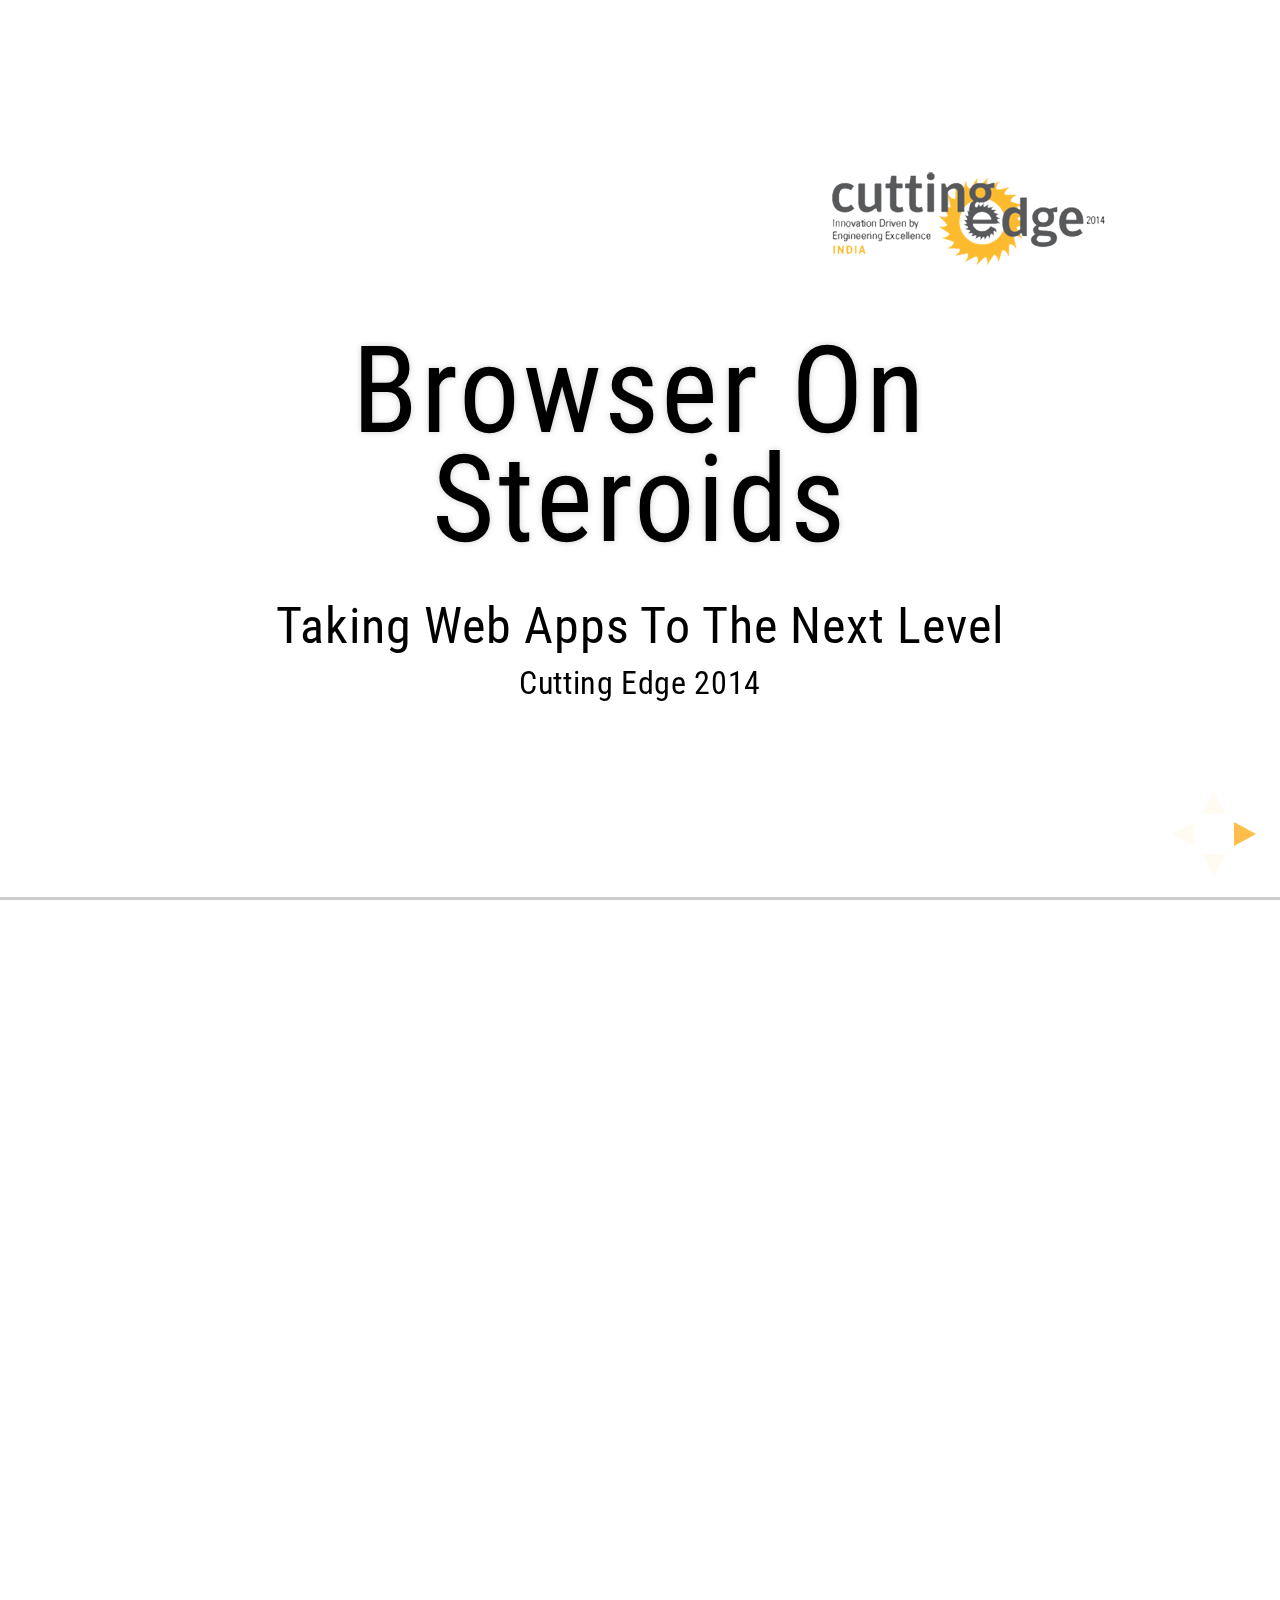
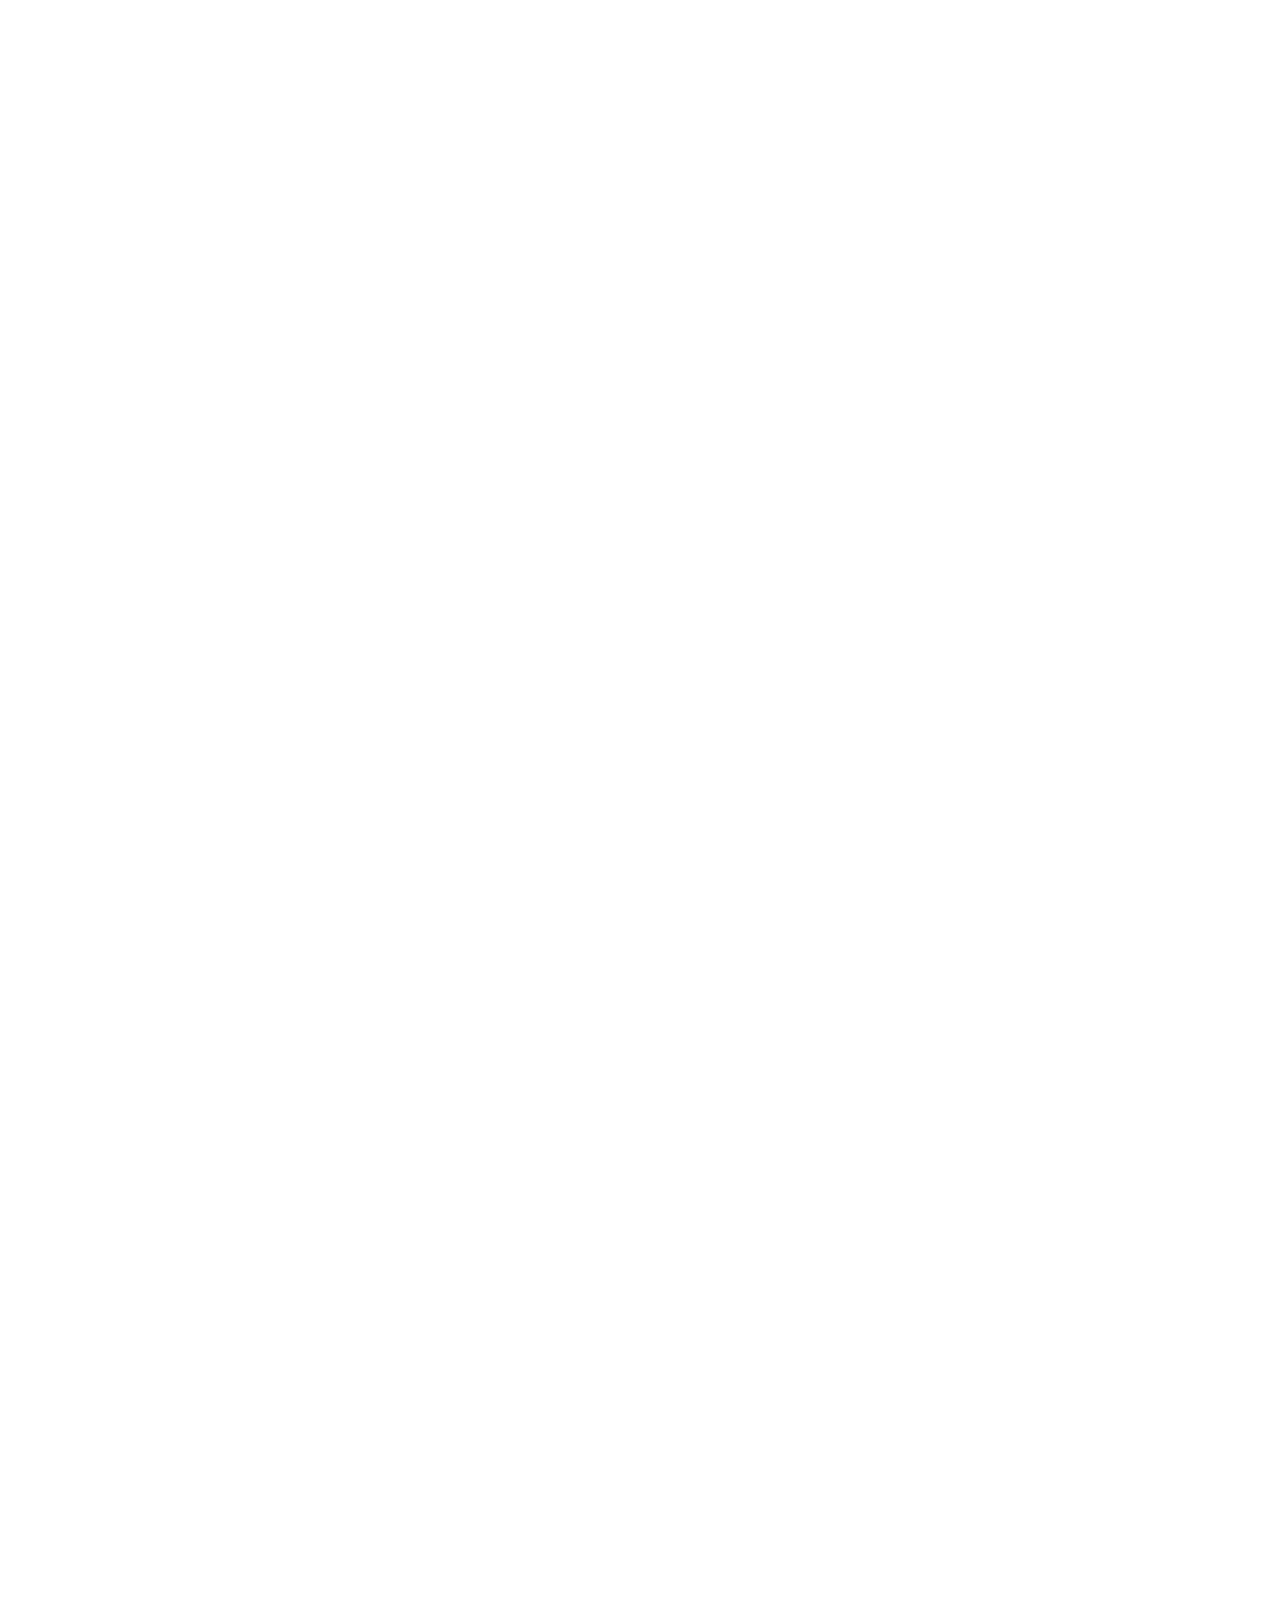
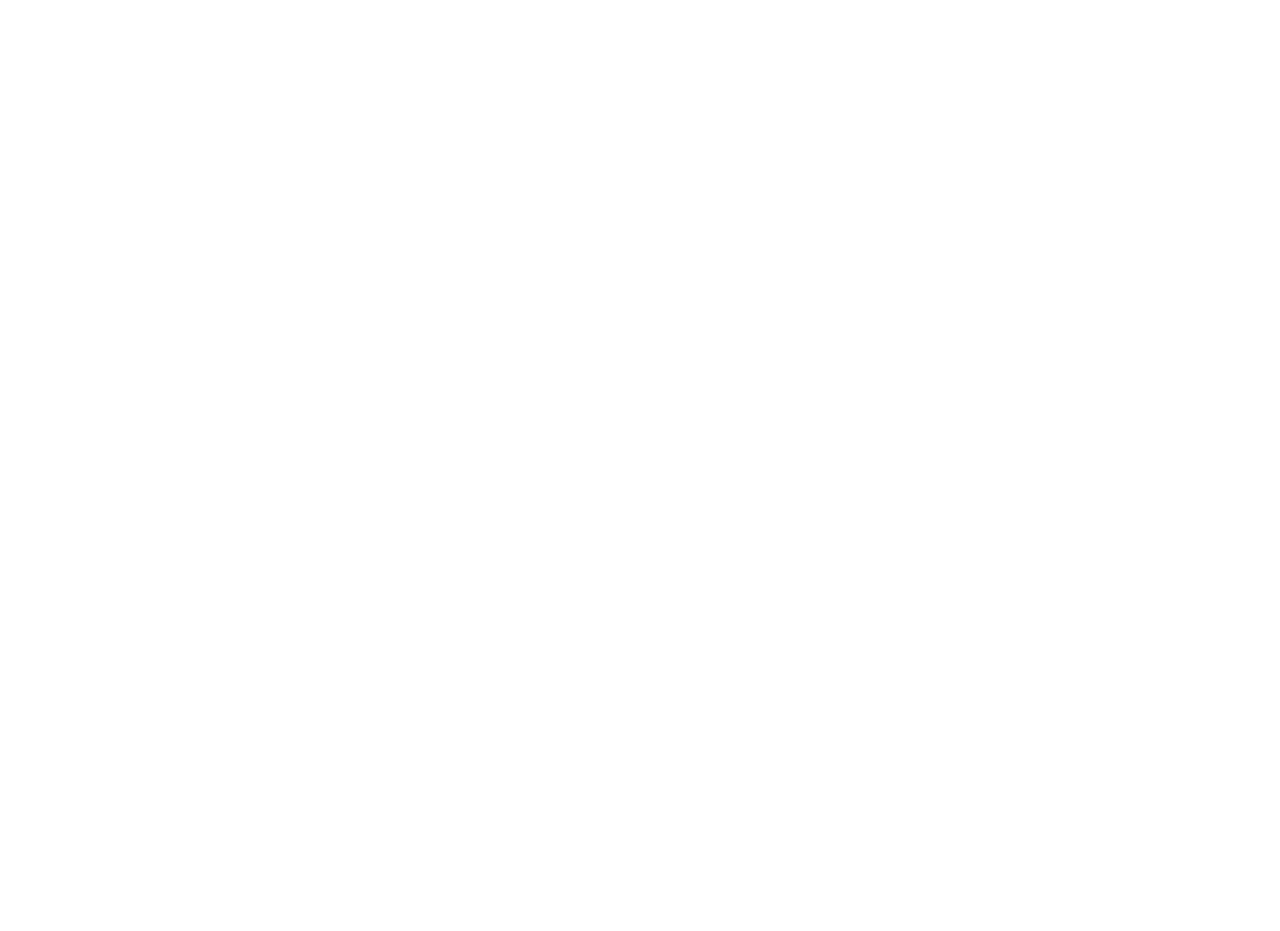
<file: my/talks/ce2014/index.html>
<!doctype html>
<html lang="en">

	<head>
		<meta charset="utf-8">

		<title>Browser On Steroids : Taking Web Apps To The Next Level</title>

		<meta name="description" content="Browser On Steroids : Taking Web Apps To The Next Level">
		<meta name="author" content="Amey Sakhadeo">

		<meta name="apple-mobile-web-app-capable" content="yes" />
		<meta name="apple-mobile-web-app-status-bar-style" content="black-translucent" />

		<meta name="viewport" content="width=device-width, initial-scale=1.0, maximum-scale=1.0, user-scalable=no">

		<link rel="stylesheet" href="css/reveal.min.css">
		<link rel="stylesheet" href="css/theme/cuttingedge.css" id="theme">

		<!-- For syntax highlighting -->
		<link rel="stylesheet" href="lib/css/zenburn.css">

		<!-- If the query includes 'print-pdf', use the PDF print sheet -->
		<script>
			document.write( '<link rel="stylesheet" href="css/print/' + ( window.location.search.match( /print-pdf/gi ) ? 'pdf' : 'paper' ) + '.css" type="text/css" media="print">' );
		</script>

		<!--[if lt IE 9]>
		<script src="lib/js/html5shiv.js"></script>
		<![endif]-->
	</head>

	<body>

		<div class="reveal">

			<!-- Any section element inside of this container is displayed as a slide -->
			<div class="slides">
				<section class="intro">
					<div class="logowrap">
						<img src="images/ce2014_logo.png" class="logo" />
					</div>
					<h1>Browser On Steroids</h1>
					<h3>Taking Web Apps To The Next Level</h3>
					<h4>Cutting Edge 2014</h4>
				</section>


				<!-- Slide 2 -->
				<section data-background="#ffd200" data-background-transition="slide">
					<h2>$> whoami</h2>
					<div style="float:left; width:70%; display:block;">
					<ul>
						<big>
						<li>I am Amey Sakhadeo</li>
						<li>Work on Java, Javascript and GWT for the Data Insight team</li>
						<li>Contribute to <b>jQuery</b> in my free time</li>
						<li><b>@ameyms</b> on Twitter</li>
						<li>Homepage: <b>http://ameyms.com</b></li>
						</big>
					</ul>
					<br/><br/><br/><br/>
					<center><h6>#ce2014 #html5<h6></center>
					</div>
					<img src="images/qr_code.png" style="float:left; width:256px; display:block; box-shadow:none;"/>
					<div style="clear:both"> </div>
				</section>

				<section data-background="#EDEDED">
					<h2>Wachu talkin' 'bout</h2>

					<ul class="">
						<li class="fragment"><em>HTML5</em> APIs and Features</li>
						<li class="fragment">Briefly Touch base on <em>CSS3</em></li>
						<li class="fragment"><em>Bleeding edge</em> browser technology</li>
						<li class="fragment">No demos</li>
						<li class="fragment">No code snippets</li>
					</ul>
					<center>
					<div class="techlogos">
						<img src="images/js_Logo_small.png" class="fragment roll-in" />
						<img src="images/css3logo_128.png" class="fragment roll-in" />
						<img src="images/HTML5_Logo_128.png" class="fragment roll-in" />
						
					</div>
					<center>
				</section>

				<section  class="whiteOnBlack" data-background="#000000">
					<h4>Disclaimer</h4>
					<img src="images/splat.gif" width="800px" height="600px" />
				</section>				

				<section data-background="#ededed">
					<img src="images/happycat.jpg">
					*This is you after this talk
				</section>
				<!-- Slide 3 -->
				<section data-background="#000">
					<img src="images/darth.jpg" />
				</section>


				<section class="whiteOnBlack" data-cackground="#dedede" data-background="#87593a" data-background-transition="slide">
					<h2> The Web Has Evolved.</h2>
					<!--<img src="images/evolution_darth.png" />-->

					<img src="images/evolution.png" />
				</section>

				


				<!-- Slide 5 -->
				<section class="whiteOnBlack" data-background="images/enterprise_bridge.jpg" data-background-transition="slide">
				<h2><b>Storing &amp; Accessing Local Data</b></h2>
				<img class="fragment roll-in"src="images/data_startrek.png" />
				</section>

				<section class="whiteOnBlack1" data-background="images/tablecloth.jpg">
					<h2><b>Cookies are not for caching data.</b></h2>
					<img src="images/cookie_bite.png" />
				</section>

				<section class="whiteOnBlack" data-background="#333">
					<img src="images/cookies.jpg" />
				</section>

				<!-- Local Storage -->
				<section >
					<section class="whiteOnBlack" data-background="#333" data-background-transition="slide">
						<h2>HTML5 <em>LocalStorage</em></h2>
					</section>
					<section  class="whiteOnBlack" data-background="#333" >
						<h2>HTML5 <em>LocalStorage</em> is...</h2>
						<h3 class="fragment roll-in"><b>persistent</b></h3>
						<h3 class="fragment roll-in">a <b>string to string</b> map</h3>
						<h3 class="fragment roll-in"><b>synchronous</b></h3>
					</section>	
				</section>

				<!-- IndexedDB -->
				<section >
					<section class="whiteOnBlack" data-background="#333" data-background-transition="slide">
						<h2>HTML5 <em>IndexedDB</em></h2>
					</section>
					<section  class="whiteOnBlack" data-background="#333" >
						<h2>HTML5 <em>IndexedDB</em> is...</h2>
						<h3 class="fragment roll-in"><b>persistent</b></h3>
						<h3 class="fragment roll-in"><b>NoSQL</b></h3>
						<h3 class="fragment roll-in"><b>async</b></h3>
						<h3 class="fragment roll-in"><b>permission</b> based</h3>
					</section>	
				</section>


				<section class="whiteOnBlack" data-background="#333" data-background-transition="cube">
					<section>
						<h2>HTML5 <em>FileSystem</em></h2>
					</section>
					<section  class="whiteOnBlack" data-background="#333" >
						<h2>HTML5 <em>FileSystem</em> is...</h2>
						<h3 class="fragment roll-in"><b>permission</b> based</h3>
						<h3 class="fragment roll-in"><b>sandboxed</b></h3>
						<h3 class="fragment roll-in"><b>synchronous</b> or <b>async</b></h3>
						<h3 class="fragment roll-in"><b>quota </b>based</h3>
					</section>	
				</section>



				<section class="whiteOnBlack" data-background="images/good_connection.jpg">
					<h2><b>Staying Connected</b></h2>
					<h3 class="fragment">Communicating with server</h3>
				</section>


				<section class="whiteOnBlack" data-background="#ededed" data-background-transition="default">
					<img src="images/inception_websockets.jpg" />
				</section>

				<section class="whiteOnBlack" data-background="#821111">
					<section>
						<h3>Requiring user to refresh is <b>BAD</b></h3>
					</section>
					<section>
						<h3>Constantly polling through timers is <b>BAD</b></h3>
					</section>
					<section>
						<h3>Having stale data on GUI is <b>WORSE</b></h3>
					</section>
				</section>
				<section data-background="#ededed">
					<img src="images/websockets_meme2.jpg" />
				</section>

				


				<section >
					<section class="whiteOnBlack" data-background="#e57200">
						<h2>Plug in to <b>WebSockets</b>.</h2>
						<img src="images/websockets2.png">
					</section>

					<section  class="orangeback" data-background="#e57200" >
						<h2><b>WebSockets</b></h2>
						<h3 class="fragment roll-in">are full <b>duplex</b></h3>
						<h3 class="fragment roll-in">work over <b>TCP</b> port 80</h3>
						<h3 class="fragment roll-in"><b>encrypted</b> or <b>unencrypted</b></h3>
					</section>	
				</section>

				<section class="whiteOnBlack" data-background="images/good_connection.jpg">
					<h2><b>Staying Connected: Part Deux</b></h2>
					<h3 class="fragment">Talking to <b>peers</b></h3>
				</section>

				<section data-background="#ededed">
					<img src="images/NOTSURE_WEBRTC.png" />

				</section>

				<section data-background="#ededed">
					<h2 style="color:#357e00">WebRTC</h2>
					
					<img src="images/google-webrtc-logo.png" />

				</section>

				<section class="greenback" data-background="#357e00">
					<h2>WebRTC</h2>
					
						<h3 class="fragment">peer-to-peer communication</h3>
						<h3 class="fragment"><b>binary</b> data or plain <b>text</b></h3>
						<h3 class="fragment"><b>reliable</b> or <b>unreliable</b> delivery</h3>
						<h3 class="fragment"><b>security</b> is built in (DTLS, SRTP)</h3>
				</section>

				<section data-background="#ededed">
					<h3>WebRTC Flow</h3>
					
					<img src="images/webrtc_flow.png" />
				</section>

				

				<section class="whiteOnBlack" data-background="#003366">
					<h2>Making The Web Dance.</h2>
					<img src="images/nyan.gif">
				</section>

				<section class="blueback" data-background="#003366">
					<!--<img src="images/clapper.png" /> -->
					<section>
							<h2>SVG</h2>
							<br/>
						<h3 class="fragment roll-in">draw <b>vector</b> shapes</h3>
						<h3 class="fragment roll-in">lines, curves, rectangles, circles</h3>
						<h3 class="fragment roll-in"><b>translation</b> and <b>scaling</b></h3>
						<h3 class="fragment roll-in">datainsight the <b>social network map</b> demo!</h3>
					</section>
					<section>
							<h2>Canvas</h2><br/>
								<h3 class="fragment roll-in"><b>mspaint</b> for the web</h3>
								<h3 class="fragment roll-in">no additional dom objects</h3>
								<h3 class="fragment roll-in">datainsight performance <b>charts</b> </h3>
					</section>
					<section>
							<h2>CSS3 Animations</h2><br/>
								<h3 class="fragment roll-in">animations on <b>separate thread</b></h3>
								<h3 class="fragment roll-in">hardware acceleration</h3>
								<h3 class="fragment roll-in"><b>*this* presentation</b> uses it!</h3>
					</section>
					<section>
							<h2>Animation Frame</h2><br/>
								<h3 class="fragment roll-in">animations on <b>separate thread</b></h3>
								<h3 class="fragment roll-in">pause animations when <i>not</i> required</h3>
								<h3 class="fragment roll-in">save <b>CPU</b> and <b>battery</b>!</h3>
					</section>
					<section>
							<h2>WebGL</h2><br/>
								<h3 class="fragment roll-in"><b>opengl</b> for the web</h3>
								<h3 class="fragment roll-in">complex <b>3D</b> rendering</h3>
								<h3 class="fragment roll-in">games, CAD apps</h3>
								<h3 class="fragment roll-in">three.js</h3>
					</section>
					
				</section>




				<section data-background="#ededed">
					<h2>Shadow DOM</h2>
					<h4>&amp; Web Components &amp; HTML Imports</h4>
					<img src="images/shadows.png" />
				</section>

				<section class="whiteOnBlack" data-background="#77619c" data-background-transition="slide">
					
						<h3>To build something so simple...</h3>
						<img src="images/navbar.png" />
				</section>


				<section data-background="images/lotsa_code2.png" data-background-transition="slide">
					
				</section>


				<section data-background="#ededed" data-background-transition="slide">
					<img src="images/boromir_webcomponents.png" />
				</section>

				<section data-background="images/gray_back.jpg" data-background-transition="slide">
					<h2>This is how it should be.</h2>

					<pre><code class="xml">

	<my-navbar>
		<my-navitem click="foo">Home</my-navitem>
		<my-navitem click="foo">About</my-navitem>
		<my-navitem click="foo">Contact</my-navitem>

		<!-- Search component -->
		<my-navsearch onreturn="zap"></my-navsearch>
	</my-navbar>


					</code></pre>

				</section>

				<section class="whiteOnBlack" data-background="#333333" data-background-transition="zoom">
					<big>
					<code style="font-size:1.2em;line-height:1.2em">
						&lt;my-tree root="/foo/bar/baz" /&gt;
					</code>
					</big>
				</section>


				<section data-background="images/gray_back.jpg" data-background-transition="cube">
					<h2>The Webkit DatePicker...</h2>
					<input type="date" name="start_date" style="width:720px;height:70px;font-size:48px;border:1px solid #999"/>
				</section>


				<section data-background="#ededed" data-background-transition="cube">
					<h2>..looks like <b>this</b> under the hood</h2>
					<img src="images/shadow_dom.jpg" />
					<img class="fragment roll-in" src="images/this_is_shadow.png" />

				</section>


				<section class="whiteOnBlack" data-background="#272822" data-background-transition="slide">
					<h4>HTML Imports allow you to package your components</h4>
					<img src="images/imports.png" />

				</section>




				<section class="whiteOnBlack" data-background="#333333" data-background-transition="cube">
					<h2>&#9733;&#9733;&#9733;&#9733;&#9733;</h2>

					<q style="font-size:1.4em">
						" Shadow DOM is encapsulation for the Web."
						
					</q>

				</section>


				<section class="whiteOnBlack" data-background="#333333" data-background-transition="cube">
					<h2>&#9733;&#9733;&#9733;&#9733;&#9733;</h2>

					<q style="font-size:1.4em">
						" HTML Imports are the <code>#include</code> of the Web."
						
					</q>

				</section>


				<section data-background="#ededed" data-background-transition="cube">
					Interested in more?
					<br/><br/>
					<h2>polymer-project.org</h2>
				</section>


				<section class="whiteOnBlack" data-background="images/thats_all_folks.gif" data-transition="cube">
					

				</section>

				<section data-background="#ededed">
					<small><i>Questions?</i></small>
					<h2>Use the mic, Luke</h2>
					<h3>May The Source Be With You!</h3>
					<br/><br/><br/>
					<img src="images/yoda.png" />
				</section>

				<section  class="whiteOnBlack" data-background="images/twitter_back.jpg">
					<h2>@ameyms</h2>
					<img src="images/twitter_logo.png"/>
					<h3>#ce2014</h3>
				</section>

			</div>
		</div>

		<script src="lib/js/head.min.js"></script>
		<script src="js/reveal.min.js"></script>

		<script>

			// Full list of configuration options available here:
			// https://github.com/hakimel/reveal.js#configuration
			Reveal.initialize({
				controls: true,
				progress: true,
				history: true,
				center: true,

				theme: Reveal.getQueryHash().theme, // available themes are in /css/theme
				transition: Reveal.getQueryHash().transition || 'concave', // default/cube/page/concave/zoom/linear/fade/none

				// Parallax scrolling
				// parallaxBackgroundImage: 'https://s3.amazonaws.com/hakim-static/reveal-js/reveal-parallax-1.jpg',
				// parallaxBackgroundSize: '2100px 900px',

				// Optional libraries used to extend on reveal.js
				dependencies: [
					{ src: 'lib/js/classList.js', condition: function() { return !document.body.classList; } },
					{ src: 'plugin/markdown/marked.js', condition: function() { return !!document.querySelector( '[data-markdown]' ); } },
					{ src: 'plugin/markdown/markdown.js', condition: function() { return !!document.querySelector( '[data-markdown]' ); } },
					{ src: 'plugin/highlight/highlight.js', async: true, callback: function() { hljs.initHighlightingOnLoad(); } },
					{ src: 'plugin/zoom-js/zoom.js', async: true, condition: function() { return !!document.body.classList; } },
					{ src: 'plugin/notes/notes.js', async: true, condition: function() { return !!document.body.classList; } }
				]
			});

		</script>

	</body>
</html>
</file>
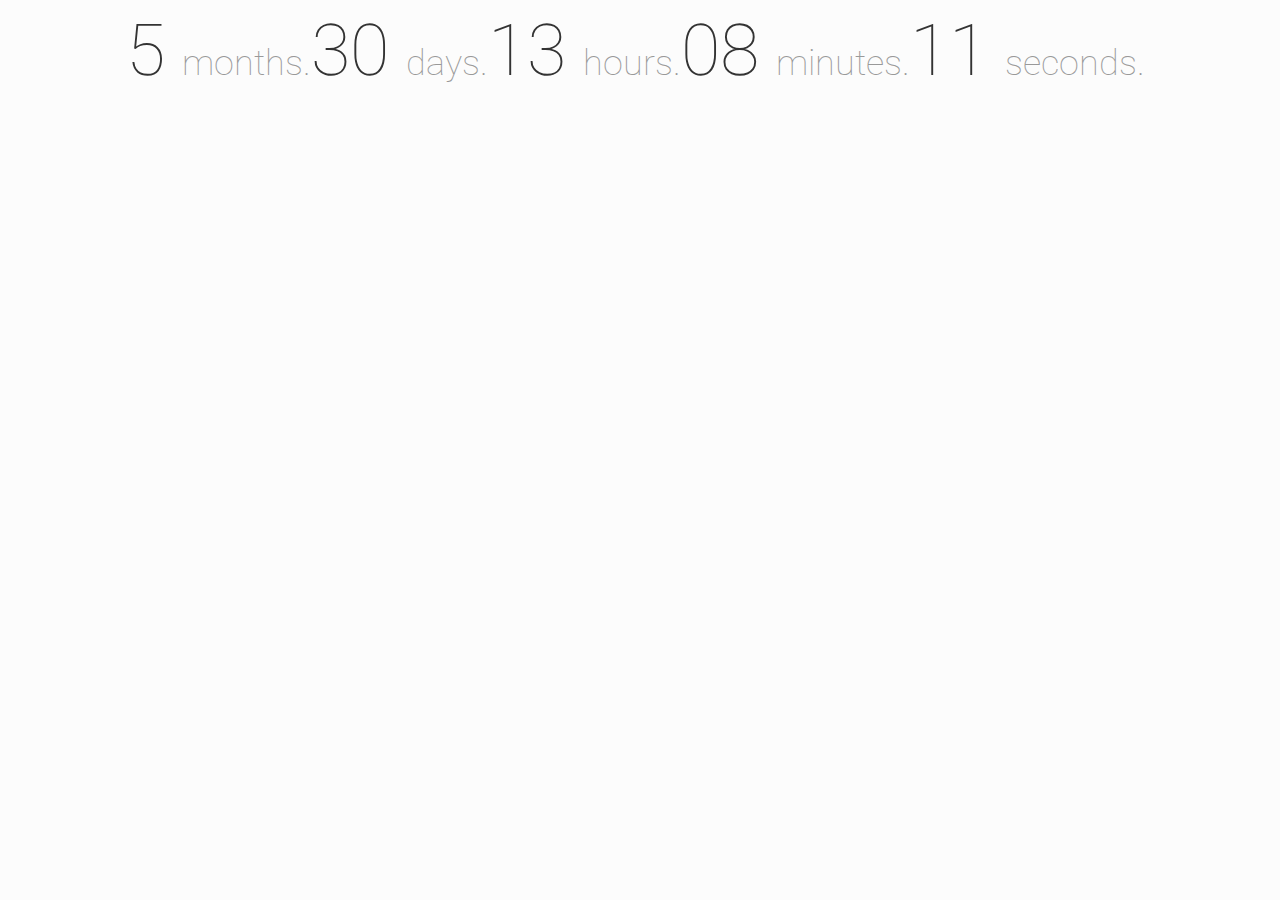
<file: my/etc/shaadis/harshad.html>
<html>
<head>
<title>Harshad's Shaadi Countdown</title>
<link href='http://fonts.googleapis.com/css?family=Roboto:200,100' rel='stylesheet' type='text/css'>
<meta name="viewport" content="width=device-width">
<link rel="stylesheet" type="text/css" href="shaadi.css">
<script src="wedding_counter.js"></script>
</head>
<body>
	<center>
	
	<div id="counter">

	</div>
	</center>
	<script>
		weddingCountdown.toDate(new Date(2014,1,21,6,30,0,0));
		weddingCountdown.start();
	</script>
</body>
</html>
</file>
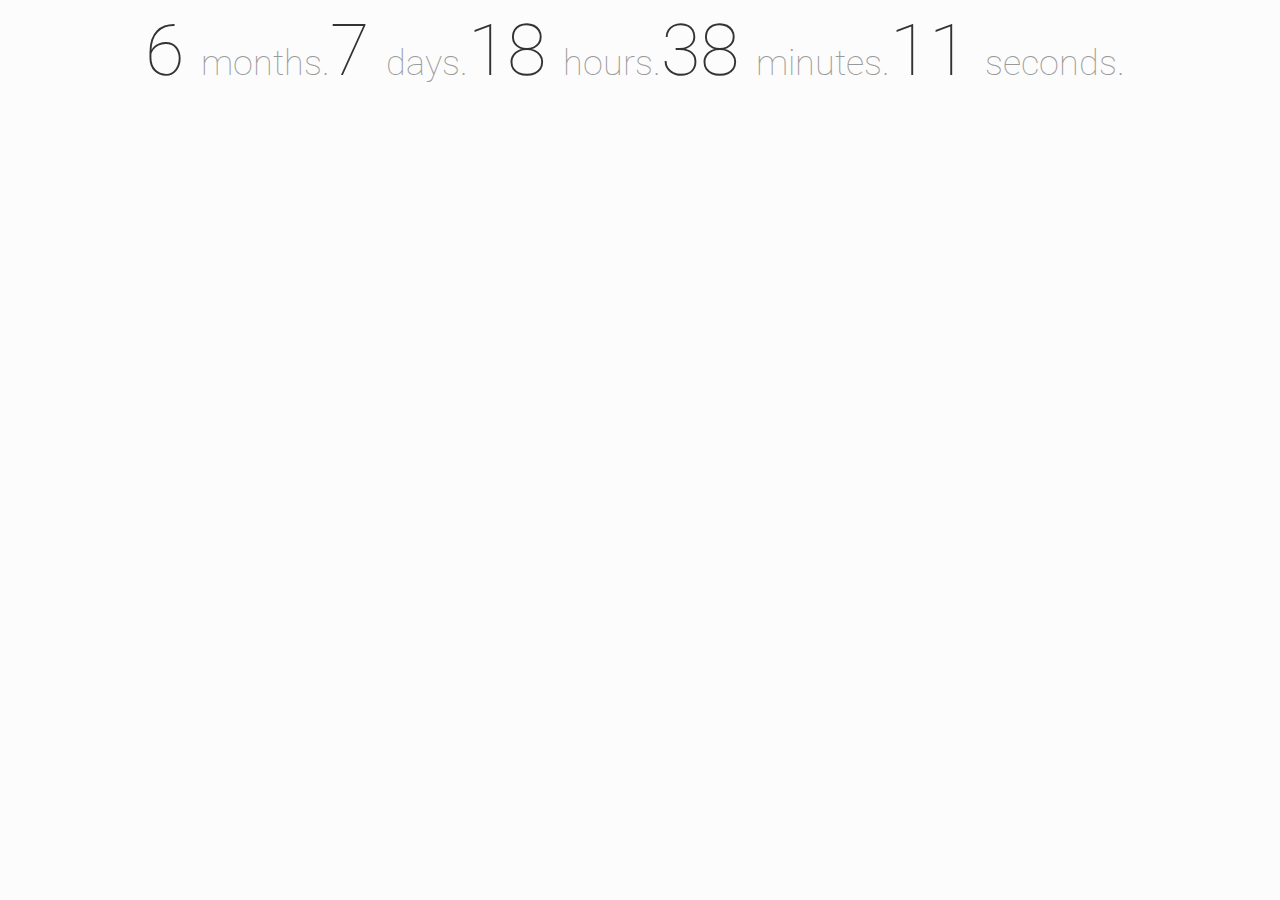
<file: my/etc/shaadis/ojus.html>
<html>
<head>
<title>Ojus's Shaadi Countdown</title>
<link href='http://fonts.googleapis.com/css?family=Roboto:200,100' rel='stylesheet' type='text/css'>
<meta name="viewport" content="width=device-width">
<link rel="stylesheet" type="text/css" href="shaadi.css">
<script src="wedding_counter.js"></script>
</head>
<body>
	<center>
	
	<div id="counter">

	</div>
	</center>
	<script>
		weddingCountdown.toDate(new Date(2014,2,1,12,0,0,0));
		weddingCountdown.start();
	</script>
</body>
</html>
</file>
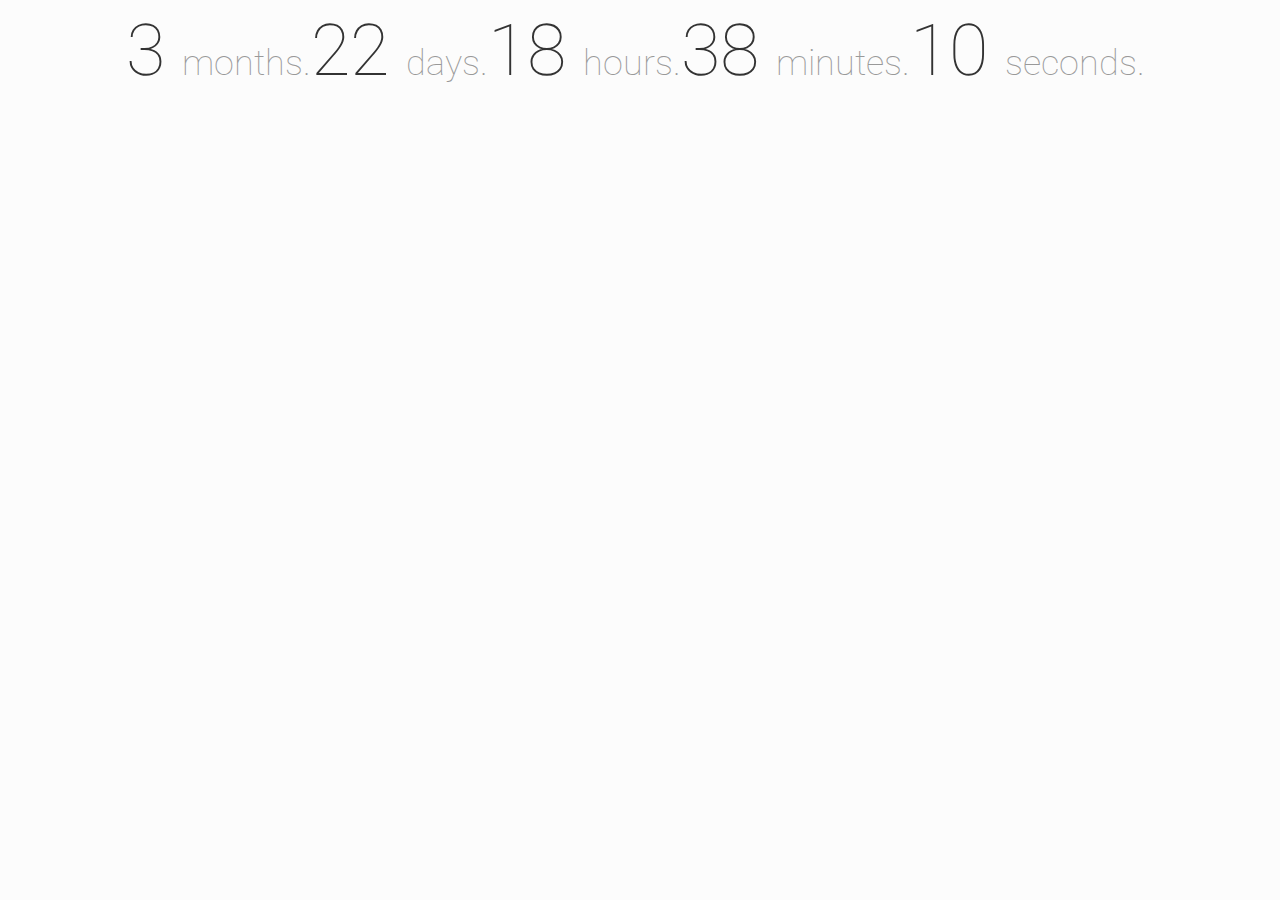
<file: my/etc/shaadis/rai.html>
<html>
<head>
<title>Pritika's Shaadi Countdown</title>
<link href='http://fonts.googleapis.com/css?family=Roboto:200,100' rel='stylesheet' type='text/css'>
<meta name="viewport" content="width=device-width">
<link rel="stylesheet" type="text/css" href="shaadi.css">
<script src="wedding_counter.js"></script>
</head>
<body>
	<center>
	
	<div id="counter">

	</div>
	</center>
	<script>
		weddingCountdown.toDate(new Date(2013,11,14,12,0,0,0));
		weddingCountdown.start();
	</script>
</body>
</html>
</file>
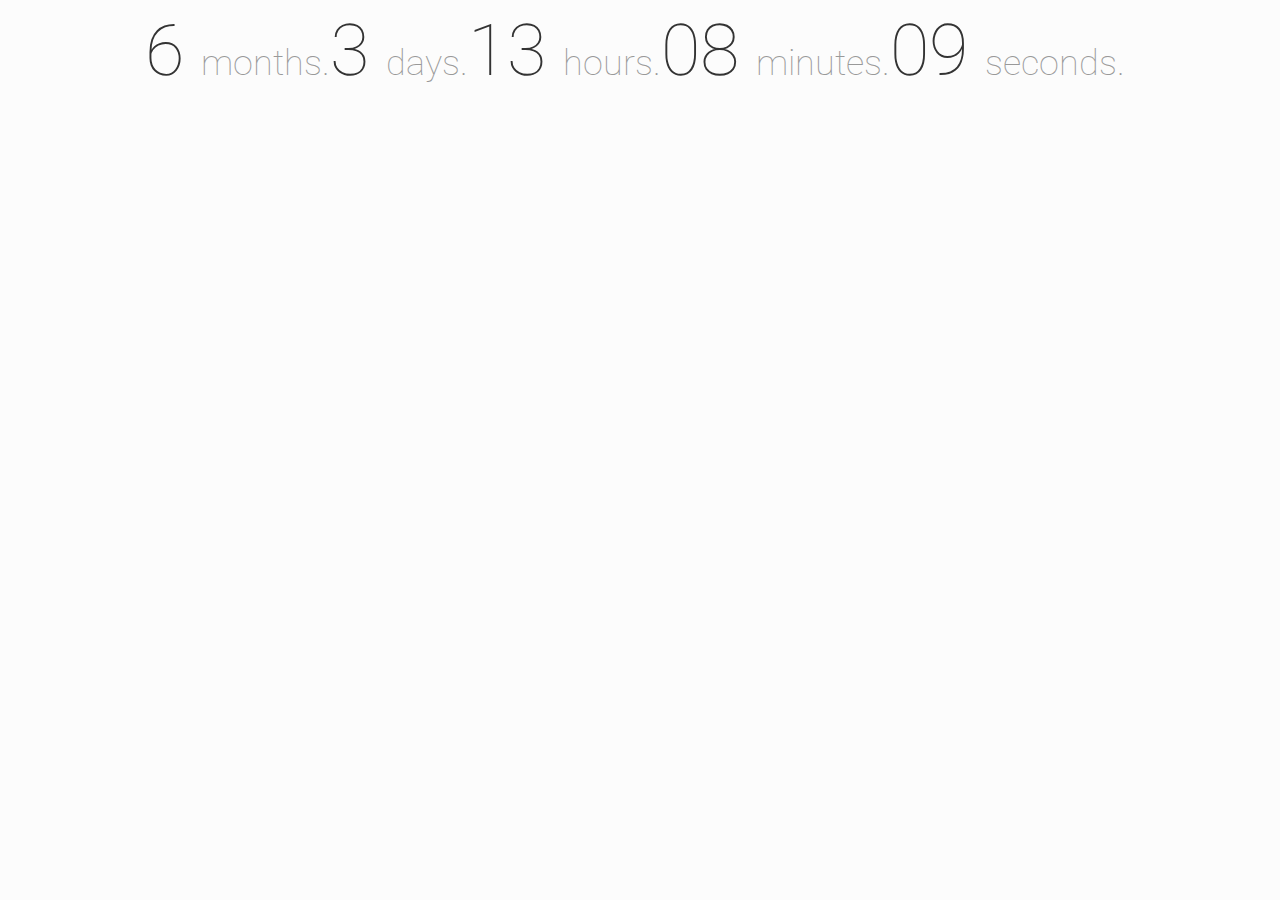
<file: my/etc/shaadis/satbir.html>
<html>
<head>
<title>Satbir's Shaadi Countdown</title>
<link href='http://fonts.googleapis.com/css?family=Roboto:200,100' rel='stylesheet' type='text/css'>
<meta name="viewport" content="width=device-width">
<link rel="stylesheet" type="text/css" href="shaadi.css">
<script src="wedding_counter.js"></script>
</head>
<body>
	<center>
	
	<div id="counter">

	</div>
	</center>
	<script>
		weddingCountdown.toDate(new Date(2014,1,25,6,30,0,0));
		weddingCountdown.start();
	</script>
</body>
</html>
</file>
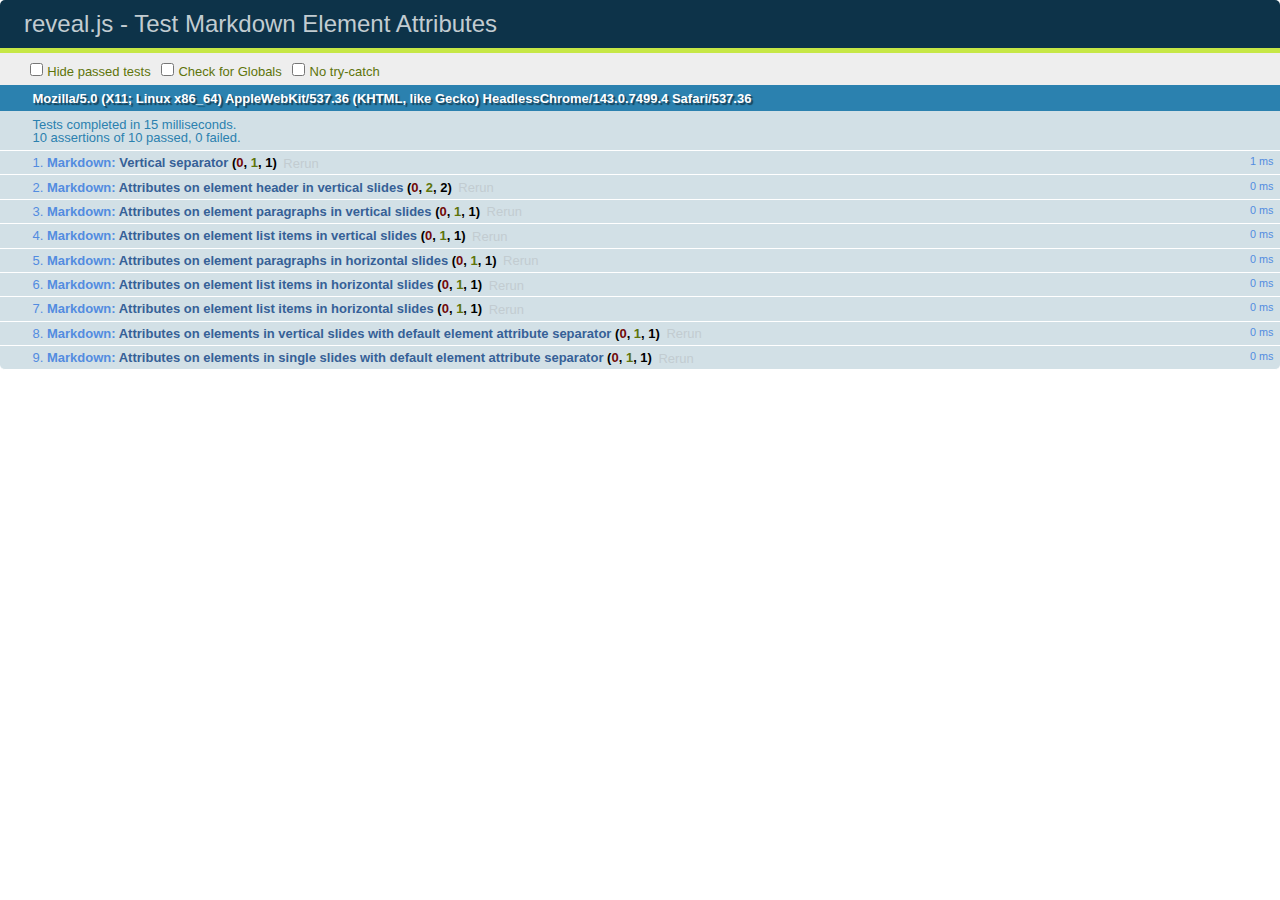
<file: my/talks/ce2014/test/test-markdown-element-attributes.html>
<!doctype html>
<html lang="en">

	<head>
		<meta charset="utf-8">

		<title>reveal.js - Test Markdown Element Attributes</title>

		<link rel="stylesheet" href="../css/reveal.min.css">
		<link rel="stylesheet" href="qunit-1.12.0.css">
	</head>

	<body style="overflow: auto;">

		<div id="qunit"></div>
		<div id="qunit-fixture"></div>

		<div class="reveal" style="display: none;">

			<div class="slides">

				<!-- <section data-markdown="example.md" data-separator="^\n\n\n" data-vertical="^\n\n"></section> -->

				<!-- Slides are separated by newline + three dashes + newline, vertical slides identical but two dashes -->
				<section data-markdown data-separator="^\n---\n$" data-vertical="^\n--\n$" data-element-attributes="{_\s*?([^}]+?)}">>
					<script type="text/template">
						## Slide 1.1
						<!-- {_class="fragment fade-out" data-fragment-index="1"} -->

						--

						## Slide 1.2
						<!-- {_class="fragment shrink"} -->

						Paragraph 1
						<!-- {_class="fragment grow"} -->

						Paragraph 2
						<!-- {_class="fragment grow"} -->

						- list item 1 <!-- {_class="fragment roll-in"} -->
						- list item 2 <!-- {_class="fragment roll-in"} -->
						- list item 3 <!-- {_class="fragment roll-in"} -->


						---

						## Slide 2


						Paragraph 1.2  
						multi-line <!-- {_class="fragment highlight-red"} -->

						Paragraph 2.2 <!-- {_class="fragment highlight-red"} -->

						Paragraph 2.3 <!-- {_class="fragment highlight-red"} -->

						Paragraph 2.4 <!-- {_class="fragment highlight-red"} -->

						- list item 1 <!-- {_class="fragment highlight-green"} -->
						- list item 2<!-- {_class="fragment highlight-green"} -->
						- list item 3<!-- {_class="fragment highlight-green"} -->
						- list item 4
						<!-- {_class="fragment highlight-green"} -->
						- list item 5<!-- {_class="fragment highlight-green"} -->

						Test

						![Example Picture](examples/assets/image2.png)
						<!-- {_class="reveal stretch"} -->

					</script>
				</section>



				<section 	data-markdown data-separator="^\n\n\n"
									data-vertical="^\n\n"
									data-notes="^Note:"
									data-charset="utf-8">
					<script type="text/template">
						# Test attributes in Markdown with default separator
						## Slide 1 Def <!-- .element: class="fragment highlight-red" data-fragment-index="1" -->


						## Slide 2 Def
						<!-- .element: class="fragment highlight-red" -->

					</script>
				</section>

				<section data-markdown>
				  <script type="text/template">
					## Hello world
					A paragraph
					<!-- .element: class="fragment highlight-blue" -->
				  </script>
				</section>

				<section data-markdown>
				  <script type="text/template">
					## Hello world

					Multiple  
					Line
					<!-- .element: class="fragment highlight-blue" -->
				  </script>
				</section>

				<section data-markdown>
				  <script type="text/template">
					## Hello world

					Test<!-- .element: class="fragment highlight-blue" -->

					More Test
				  </script>
				</section>


			</div>

		</div>

		<script src="../lib/js/head.min.js"></script>
		<script src="../js/reveal.min.js"></script>
		<script src="../plugin/markdown/marked.js"></script>
		<script src="../plugin/markdown/markdown.js"></script>
		<script src="qunit-1.12.0.js"></script>

		<script src="test-markdown-element-attributes.js"></script>

	</body>
</html>
</file>
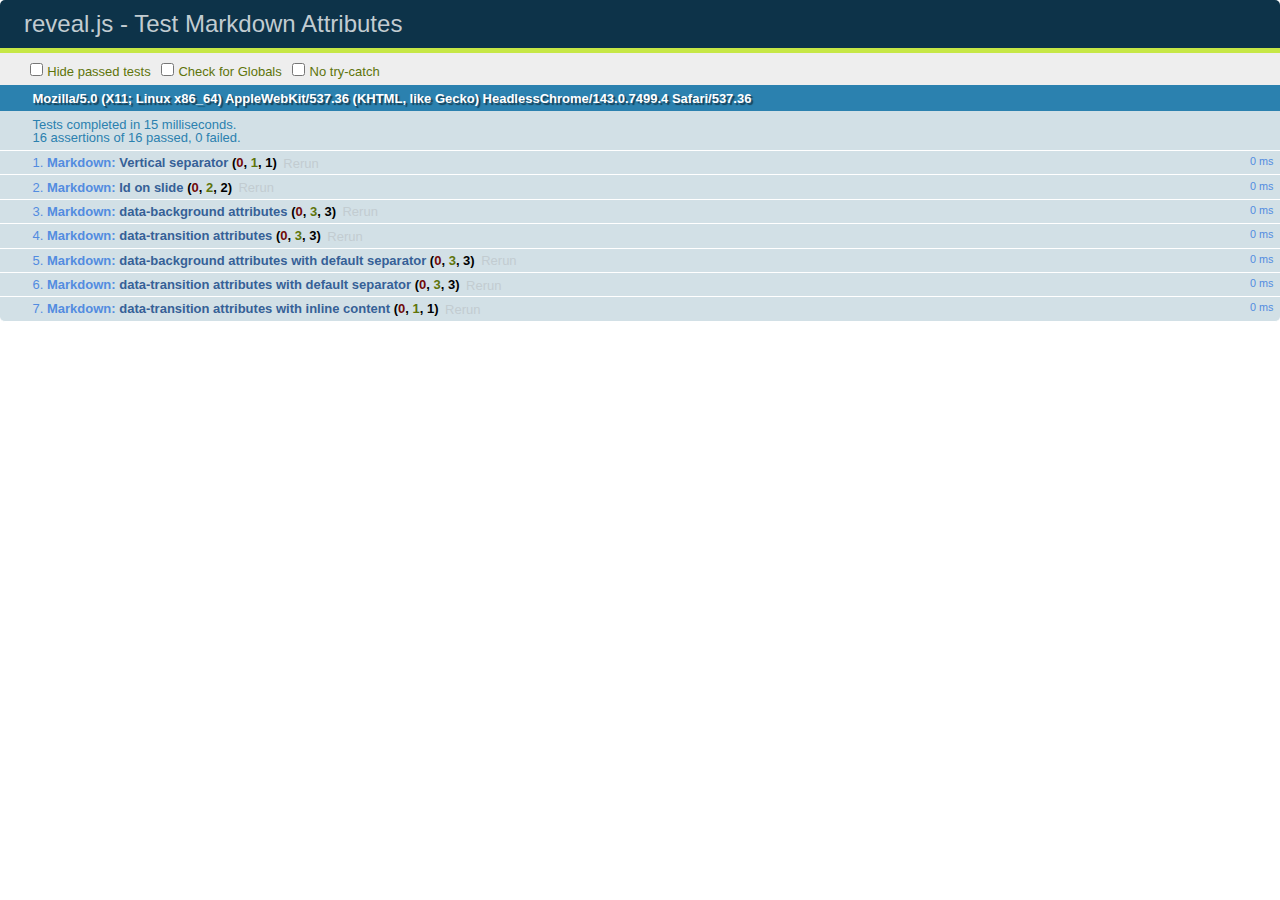
<file: my/talks/ce2014/test/test-markdown-slide-attributes.html>
<!doctype html>
<html lang="en">

	<head>
		<meta charset="utf-8">

		<title>reveal.js - Test Markdown Attributes</title>

		<link rel="stylesheet" href="../css/reveal.min.css">
		<link rel="stylesheet" href="qunit-1.12.0.css">
	</head>

	<body style="overflow: auto;">

		<div id="qunit"></div>
		<div id="qunit-fixture"></div>

		<div class="reveal" style="display: none;">

			<div class="slides">

				<!-- <section data-markdown="example.md" data-separator="^\n\n\n" data-vertical="^\n\n"></section> -->

				<!-- Slides are separated by three lines, vertical slides by two lines, attributes are one any line starting with (spaces and) two dashes -->
				<section 	data-markdown data-separator="^\n\n\n"
									data-vertical="^\n\n"
									data-notes="^Note:"
									data-attributes="--\s(.*?)$"
									data-charset="utf-8">
					<script type="text/template">
						# Test attributes in Markdown
						## Slide 1



						## Slide 2
						<!-- -- id="slide2" data-transition="zoom" data-background="#A0C66B" -->


						## Slide 2.1
						<!-- -- data-background="#ff0000" data-transition="fade" -->


						## Slide 2.2
						[Link to Slide2](#/slide2)



						## Slide 3
						<!-- -- data-transition="zoom" data-background="#C6916B" -->



						## Slide 4
					</script>
				</section>

				<section 	data-markdown data-separator="^\n\n\n"
									data-vertical="^\n\n"
									data-notes="^Note:"
									data-charset="utf-8">
					<script type="text/template">
						# Test attributes in Markdown with default separator
						## Slide 1 Def



						## Slide 2 Def
						<!-- .slide: id="slide2def" data-transition="concave" data-background="#A7C66B" -->


						## Slide 2.1 Def
						<!-- .slide: data-background="#f70000" data-transition="page" -->


						## Slide 2.2 Def
						[Link to Slide2](#/slide2def)



						## Slide 3 Def
						<!-- .slide: data-transition="concave" data-background="#C7916B" -->



						## Slide 4
					</script>
				</section>

				<section data-markdown>
					<script type="text/template">
						<!-- .slide: data-background="#ff0000" -->
						## Hello world
					</script>
				</section>

				<section data-markdown>
					<script type="text/template">
						## Hello world
						<!-- .slide: data-background="#ff0000" -->
					</script>
				</section>

				<section data-markdown>
					<script type="text/template">
						## Hello world

						Test
						<!-- .slide: data-background="#ff0000" -->

						More Test
					</script>
				</section>

			</div>

		</div>

		<script src="../lib/js/head.min.js"></script>
		<script src="../js/reveal.min.js"></script>
		<script src="../plugin/markdown/marked.js"></script>
		<script src="../plugin/markdown/markdown.js"></script>
		<script src="qunit-1.12.0.js"></script>

		<script src="test-markdown-slide-attributes.js"></script>

	</body>
</html>
</file>
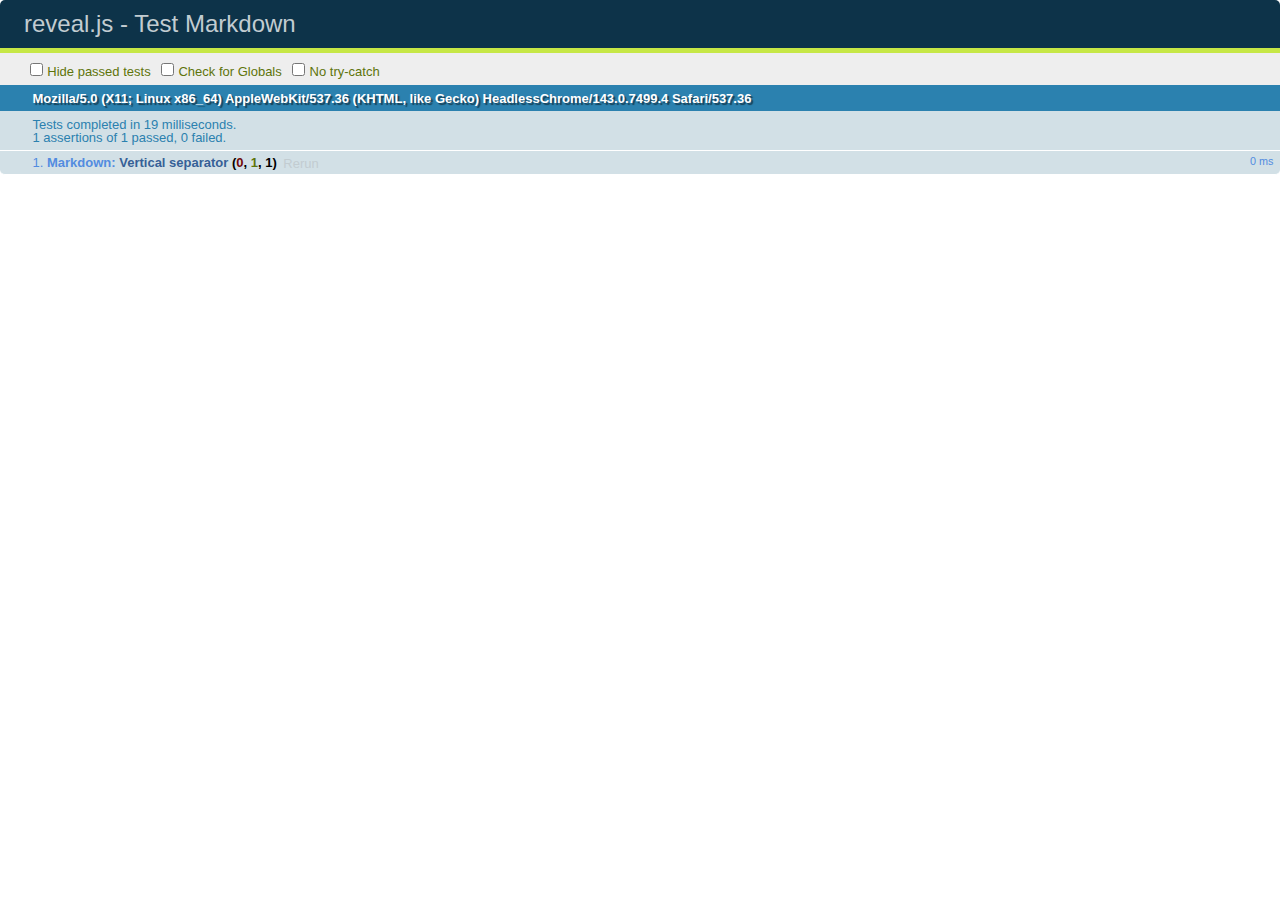
<file: my/talks/ce2014/test/test-markdown.html>
<!doctype html>
<html lang="en">

	<head>
		<meta charset="utf-8">

		<title>reveal.js - Test Markdown</title>

		<link rel="stylesheet" href="../css/reveal.min.css">
		<link rel="stylesheet" href="qunit-1.12.0.css">
	</head>

	<body style="overflow: auto;">

		<div id="qunit"></div>
  		<div id="qunit-fixture"></div>

		<div class="reveal" style="display: none;">

			<div class="slides">

				<!-- <section data-markdown="example.md" data-separator="^\n\n\n" data-vertical="^\n\n"></section> -->

				<!-- Slides are separated by newline + three dashes + newline, vertical slides identical but two dashes -->
				<section data-markdown data-separator="^\n---\n$" data-vertical="^\n--\n$">
					<script type="text/template">
						## Slide 1.1

						--

						## Slide 1.2

						---

						## Slide 2
					</script>
				</section>

			</div>

		</div>

		<script src="../lib/js/head.min.js"></script>
		<script src="../js/reveal.min.js"></script>
		<script src="../plugin/markdown/marked.js"></script>
		<script src="../plugin/markdown/markdown.js"></script>
		<script src="qunit-1.12.0.js"></script>

		<script src="test-markdown.js"></script>

	</body>
</html>
</file>
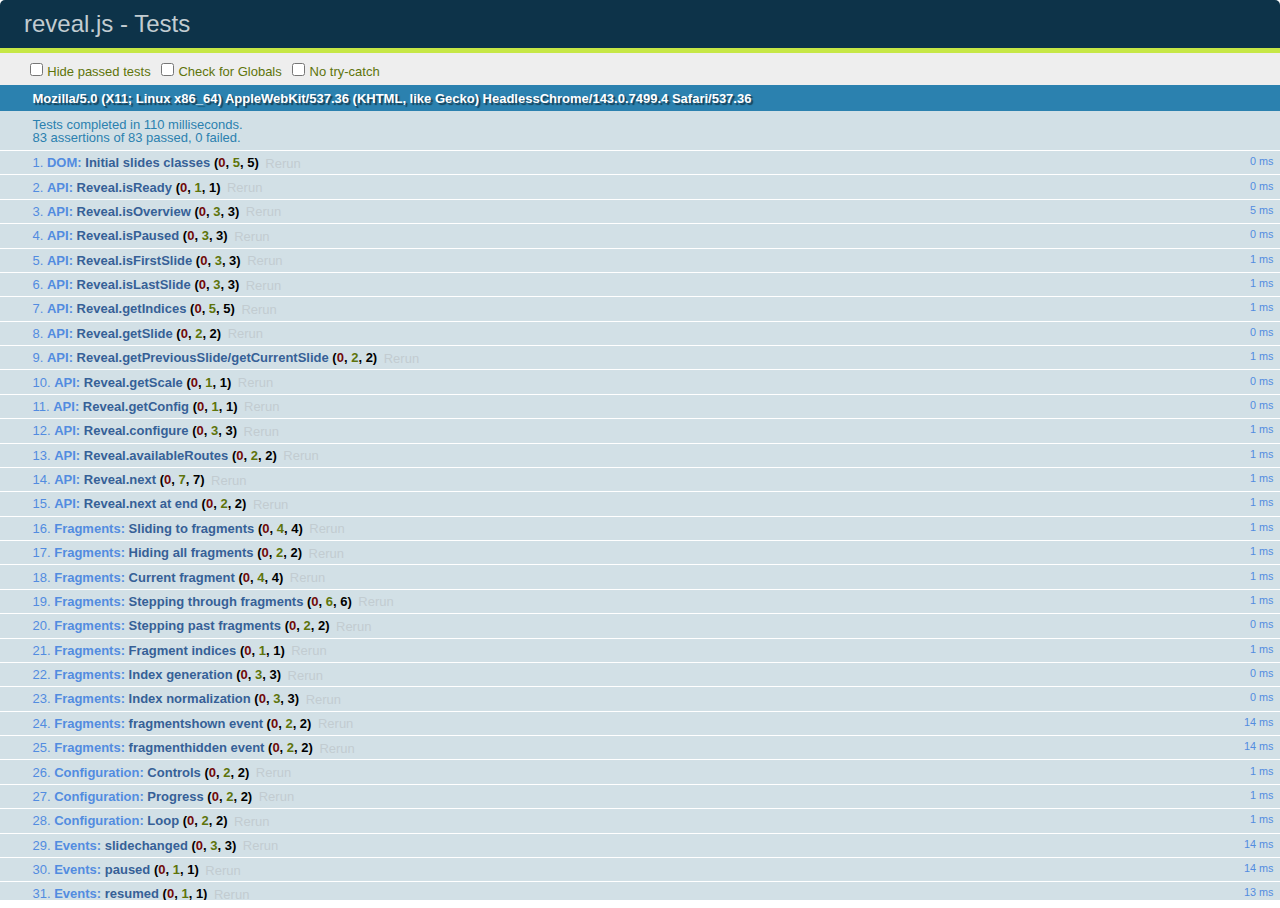
<file: my/talks/ce2014/test/test.html>
<!doctype html>
<html lang="en">

	<head>
		<meta charset="utf-8">

		<title>reveal.js - Tests</title>

		<link rel="stylesheet" href="../css/reveal.min.css">
		<link rel="stylesheet" href="qunit-1.12.0.css">
	</head>

	<body style="overflow: auto;">

		<div id="qunit"></div>
  		<div id="qunit-fixture"></div>

		<div class="reveal" style="display: none;">

			<div class="slides">

				<section>
					<h1>1</h1>
				</section>

				<section>
					<section>
						<h1>2.1</h1>
					</section>
					<section>
						<h1>2.2</h1>
					</section>
					<section>
						<h1>2.3</h1>
					</section>
				</section>

				<section id="fragment-slides">
					<section>
						<h1>3.1</h1>
						<ul>
							<li class="fragment">4.1</li>
							<li class="fragment">4.2</li>
							<li class="fragment">4.3</li>
						</ul>
					</section>

					<section>
						<h1>3.2</h1>
						<ul>
							<li class="fragment" data-fragment-index="0">4.1</li>
							<li class="fragment" data-fragment-index="0">4.2</li>
						</ul>
					</section>

					<section>
						<h1>3.3</h1>
						<ul>
							<li class="fragment" data-fragment-index="1">3.3.1</li>
							<li class="fragment" data-fragment-index="4">3.3.2</li>
							<li class="fragment" data-fragment-index="4">3.3.3</li>
						</ul>
					</section>
				</section>

				<section>
					<h1>4</h1>
				</section>

			</div>

		</div>

		<script src="../lib/js/head.min.js"></script>
		<script src="../js/reveal.min.js"></script>
		<script src="qunit-1.12.0.js"></script>

		<script src="test.js"></script>

	</body>
</html>
</file>
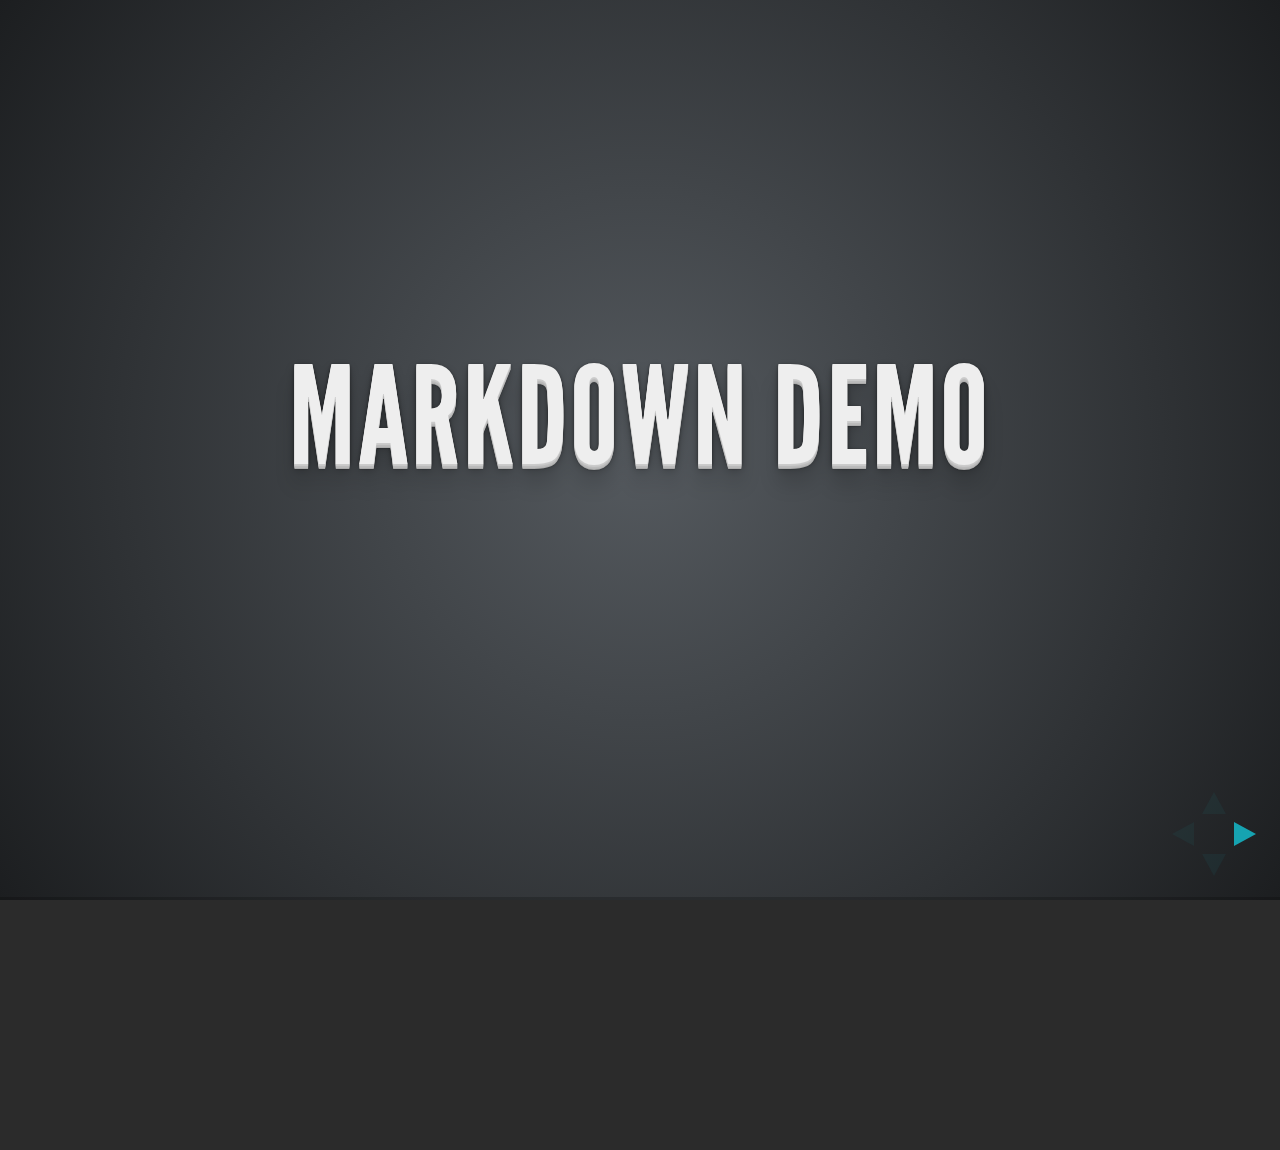
<file: my/talks/ce2014/plugin/markdown/example.html>
<!doctype html>
<html lang="en">

	<head>
		<meta charset="utf-8">

		<title>reveal.js - Markdown Demo</title>

		<link rel="stylesheet" href="../../css/reveal.css">
		<link rel="stylesheet" href="../../css/theme/default.css" id="theme">

        <link rel="stylesheet" href="../../lib/css/zenburn.css">
	</head>

	<body>

		<div class="reveal">

			<div class="slides">

                <!-- Use external markdown resource, separate slides by three newlines; vertical slides by two newlines -->
                <section data-markdown="example.md" data-separator="^\n\n\n" data-vertical="^\n\n"></section>

                <!-- Slides are separated by three dashes (quick 'n dirty regular expression) -->
                <section data-markdown data-separator="---">
                    <script type="text/template">
                        ## Demo 1
                        Slide 1
                        ---
                        ## Demo 1
                        Slide 2
                        ---
                        ## Demo 1
                        Slide 3
                    </script>
                </section>

                <!-- Slides are separated by newline + three dashes + newline, vertical slides identical but two dashes -->
                <section data-markdown data-separator="^\n---\n$" data-vertical="^\n--\n$">
                    <script type="text/template">
                        ## Demo 2
                        Slide 1.1

                        --

                        ## Demo 2
                        Slide 1.2

                        ---

                        ## Demo 2
                        Slide 2
                    </script>
                </section>

                <!-- No "extra" slides, since there are no separators defined (so they'll become horizontal rulers) -->
                <section data-markdown>
                    <script type="text/template">
                        A

                        ---

                        B

                        ---

                        C
                    </script>
                </section>

                <!-- Slide attributes -->
                <section data-markdown>
                    <script type="text/template">
                        <!-- .slide: data-background="#000000" -->
                        ## Slide attributes
                    </script>
                </section>

                <!-- Element attributes -->
                <section data-markdown>
                    <script type="text/template">
                        ## Element attributes
                        - Item 1 <!-- .element: class="fragment" data-fragment-index="2" -->
                        - Item 2 <!-- .element: class="fragment" data-fragment-index="1" -->
                    </script>
                </section>

                <!-- Code -->
                <section data-markdown>
                    <script type="text/template">
                        ```php
                        public function foo()
                        {
                            $foo = array(
                                'bar' => 'bar'
                            )
                        }
                        ```
                    </script>
                </section>

            </div>
		</div>

		<script src="../../lib/js/head.min.js"></script>
		<script src="../../js/reveal.js"></script>

		<script>

			Reveal.initialize({
				controls: true,
				progress: true,
				history: true,
				center: true,

				// Optional libraries used to extend on reveal.js
				dependencies: [
					{ src: '../../lib/js/classList.js', condition: function() { return !document.body.classList; } },
					{ src: 'marked.js', condition: function() { return !!document.querySelector( '[data-markdown]' ); } },
                    { src: 'markdown.js', condition: function() { return !!document.querySelector( '[data-markdown]' ); } },
                    { src: '../highlight/highlight.js', async: true, callback: function() { hljs.initHighlightingOnLoad(); } },
					{ src: '../notes/notes.js' }
				]
			});

		</script>

	</body>
</html>
</file>
<file: my/talks/ce2014/css/theme/cuttingedge.css>
@import url(https://fonts.googleapis.com/css?family=News+Cycle:400,900);
@import url(https://fonts.googleapis.com/css?family=Roboto+Condensed:300,700);
@import url(https://fonts.googleapis.com/css?family=Open+Sans:400);
@import url(https://fonts.googleapis.com/css?family=Lato:100,500,700,400italic,700italic);
/**
 * A simple theme for reveal.js presentations, similar
 * to the default theme. The accent color is darkblue.
 *
 * This theme is Copyright (C) 2012 Owen Versteeg, https://github.com/StereotypicalApps. It is MIT licensed.
 * reveal.js is Copyright (C) 2011-2012 Hakim El Hattab, http://hakim.se
 */
/*********************************************
 * GLOBAL STYLES
 *********************************************/
body {
  background: white;
  background-color: white; }

.reveal {
  font-family: "Open Sans", "Lato", sans-serif;
  font-size: 32px;
  font-weight: normal;
  letter-spacing: -0.02em;
  color: black; }

::selection {
  color: white;
  background: rgba(0, 0, 0, 0.99);
  text-shadow: none; }

/*********************************************
 * HEADERS
 *********************************************/
.reveal h1,
.reveal h2,
.reveal h3,
.reveal h4,
.reveal h5,
.reveal h6 {
  margin: 0 0 20px 0;
  color: black;
  font-family: "Roboto Condensed","News Cycle", Impact, sans-serif;
  line-height: 0.9em;
  letter-spacing: 0.02em;
  text-transform: none;
  text-shadow: none; }

.reveal h1 {
  text-shadow: 0px 0px 6px rgba(0, 0, 0, 0.2); }

.reveal h1,
.reveal h2
{
  margin: 0 0 50px 0;
}

.reveal h2 em
{
    color: #ef7c00;
    background: none;
  font-weight: bold;
  text-decoration: none;
  font-style: normal;
 }

/*********************************************
 * LINKS
 *********************************************/
.reveal a:not(.image) {
  color: orange;
  text-decoration: none;
  -webkit-transition: color .15s ease;
  -moz-transition: color .15s ease;
  -ms-transition: color .15s ease;
  -o-transition: color .15s ease;
  transition: color .15s ease; }

.reveal a:not(.image):hover {
  color: #0000f1;
  text-shadow: none;
  border: none; }

.reveal .roll span:after {
  color: #fff;
  background: #00003f; }

/*********************************************
 * IMAGES
 *********************************************/
.reveal section img {
  margin: 15px 0px;
  /*
  background: rgba(255, 255, 255, 0.12);
  box-shadow: 0 0 10px rgba(0, 0, 0, 0.15);
  */
  -webkit-transition: all .2s linear;
  -moz-transition: all .2s linear;
  -ms-transition: all .2s linear;
  -o-transition: all .2s linear;
  transition: all .2s linear; }

.reveal a:hover img {
  background: rgba(255, 255, 255, 0.2);
  border-color: #ff8a00;
  box-shadow: 0 0 20px rgba(0, 0, 0, 0.55); }

/*********************************************
 * NAVIGATION CONTROLS
 *********************************************/
.reveal .controls div.navigate-left,
.reveal .controls div.navigate-left.enabled {
  border-right-color: #ffa200; }

.reveal .controls div.navigate-right,
.reveal .controls div.navigate-right.enabled {
  border-left-color: #ffa200; }

.reveal .controls div.navigate-up,
.reveal .controls div.navigate-up.enabled {
  border-bottom-color: #ffa200; }

.reveal .controls div.navigate-down,
.reveal .controls div.navigate-down.enabled {
  border-top-color: #ffa200; }

.reveal .controls div.navigate-left.enabled:hover {
  border-right-color: #ff8a00; }

.reveal .controls div.navigate-right.enabled:hover {
  border-left-color: #ff8a00; }

.reveal .controls div.navigate-up.enabled:hover {
  border-bottom-color: #ff8a00; }

.reveal .controls div.navigate-down.enabled:hover {
  border-top-color: #ff8a00; }

/*********************************************
 * PROGRESS BAR
 *********************************************/
.reveal .progress {
  background: rgba(0, 0, 0, 0.2); }

.reveal .progress span {
  background: #ffa200;
  -webkit-transition: width 800ms cubic-bezier(0.26, 0.86, 0.44, 0.985);
  -moz-transition: width 800ms cubic-bezier(0.26, 0.86, 0.44, 0.985);
  -ms-transition: width 800ms cubic-bezier(0.26, 0.86, 0.44, 0.985);
  -o-transition: width 800ms cubic-bezier(0.26, 0.86, 0.44, 0.985);
  transition: width 800ms cubic-bezier(0.26, 0.86, 0.44, 0.985); }

/*********************************************
 * SLIDE NUMBER
 *********************************************/
.reveal .slide-number {
  color: #ffa200; }


/*********************************************
*  CUTTING EDGE 2014 THEME
**********************************************/

.whiteOnBlack
{
    color:#EDEDED !important;
}

.orangeback h3
{
    color: #ffecc7;
}

.orangeback h2
{
  color: #FFF;
}
.blueback h3
{
  color: #EDEDED;
}

.blueback h2
{
  color: #ff99ff;
  font-weight:600;
}

.greenback h2
{
  color: #ffdf2c;
  font-weight: 600;
}

.greenback h3
{
  color: #fffae1;
}
.whiteOnBlack h2, .whiteOnBlack h3, .whiteOnBlack h4
{
    color:#FFFFFF;
}

ul li
{
  line-height: 1.8em;
  margin-bottom: 20px;
}


em
{
  display: inline;
  background: #ffee78;
  border-bottom: 2px solid #ffc000;
  font-style: normal;
}


img.logo
{
  border: 0px solid;
  box-shadow: none !important;
  float: right;
  padding-bottom: 50px;
}

div.logowrap::after
{
  content: "";
  display: block;
  clear:both;
}


div.techlogos
{
    padding: 50px;
}
div.techlogos img
{
  border: 0px solid;
  box-shadow: none !important;
}


section.intro
{

}

ul li
{
  line-height: 5.5em;
}
</file>
<file: my/talks/ce2014/lib/css/zenburn.css>
/*

Zenburn style from voldmar.ru (c) Vladimir Epifanov <voldmar@voldmar.ru>
based on dark.css by Ivan Sagalaev

*/

pre code {
  display: block; padding: 0.5em;
  background: #3F3F3F;
  color: #DCDCDC;
}

pre .keyword,
pre .tag,
pre .css .class,
pre .css .id,
pre .lisp .title,
pre .nginx .title,
pre .request,
pre .status,
pre .clojure .attribute {
  color: #E3CEAB;
}

pre .django .template_tag,
pre .django .variable,
pre .django .filter .argument {
  color: #DCDCDC;
}

pre .number,
pre .date {
  color: #8CD0D3;
}

pre .dos .envvar,
pre .dos .stream,
pre .variable,
pre .apache .sqbracket {
  color: #EFDCBC;
}

pre .dos .flow,
pre .diff .change,
pre .python .exception,
pre .python .built_in,
pre .literal,
pre .tex .special {
  color: #EFEFAF;
}

pre .diff .chunk,
pre .subst {
  color: #8F8F8F;
}

pre .dos .keyword,
pre .python .decorator,
pre .title,
pre .haskell .type,
pre .diff .header,
pre .ruby .class .parent,
pre .apache .tag,
pre .nginx .built_in,
pre .tex .command,
pre .prompt {
    color: #efef8f;
}

pre .dos .winutils,
pre .ruby .symbol,
pre .ruby .symbol .string,
pre .ruby .string {
  color: #DCA3A3;
}

pre .diff .deletion,
pre .string,
pre .tag .value,
pre .preprocessor,
pre .built_in,
pre .sql .aggregate,
pre .javadoc,
pre .smalltalk .class,
pre .smalltalk .localvars,
pre .smalltalk .array,
pre .css .rules .value,
pre .attr_selector,
pre .pseudo,
pre .apache .cbracket,
pre .tex .formula {
  color: #CC9393;
}

pre .shebang,
pre .diff .addition,
pre .comment,
pre .java .annotation,
pre .template_comment,
pre .pi,
pre .doctype {
  color: #7F9F7F;
}

pre .coffeescript .javascript,
pre .javascript .xml,
pre .tex .formula,
pre .xml .javascript,
pre .xml .vbscript,
pre .xml .css,
pre .xml .cdata {
  opacity: 0.5;
}
</file>
<file: my/etc/shaadis/shaadi.css>
#counter
{
	font-family:Roboto,'Helvetica Neue', Helvetica, Arial, sans-serif;
	font-weight:100;
	font-size:96px;
	margin:0 auto;
	color:#333;
	text-align:center;
	
}

#counter .unit
{
	font-family:Roboto,'Helvetica Neue', Helvetica, Arial, sans-serif;
	font-weight:100;
	font-size:48px;
	color:#999;
}
div {

	display: inline-block;;
}
div::after
{
	content: '  ';
}

@media (max-width: 480px)
{
	#counter
	{
		font-size:48px;
	}

	#counter .unit
	{
		font-size:24px;
	}

}

@media (min-width: 480px) and (max-width: 800px)
{
	#counter
	{
		font-size:56px;
	}

	#counter .unit
	{
		font-size:28px;
	}

}

@media (max-width: 800px)
{
	div
	{
		display: block;
	}
}
@media (min-width: 800px) and (max-width: 1024px)
{
	#counter
	{
		font-size:64px;
	}

	#counter .unit
	{
		font-size:32px;
	}

}


@media (min-width: 1024px) and (max-width: 1280px)
{
	#counter
	{
		font-size:72px;
		margin:0 auto;	
	}

	#counter .unit
	{
		font-size:36px;
	}

}


body, html
{
	width:99%;
	height:95%;
	background:#fcfcfc;
	padding:0 auto;
}
</file>
<file: my/talks/ce2014/css/reveal.css>
@charset "UTF-8";

/*!
 * reveal.js
 * http://lab.hakim.se/reveal-js
 * MIT licensed
 *
 * Copyright (C) 2013 Hakim El Hattab, http://hakim.se
 */


/*********************************************
 * RESET STYLES
 *********************************************/

html, body, .reveal div, .reveal span, .reveal applet, .reveal object, .reveal iframe,
.reveal h1, .reveal h2, .reveal h3, .reveal h4, .reveal h5, .reveal h6, .reveal p, .reveal blockquote, .reveal pre,
.reveal a, .reveal abbr, .reveal acronym, .reveal address, .reveal big, .reveal cite, .reveal code,
.reveal del, .reveal dfn, .reveal em, .reveal img, .reveal ins, .reveal kbd, .reveal q, .reveal s, .reveal samp,
.reveal small, .reveal strike, .reveal strong, .reveal sub, .reveal sup, .reveal tt, .reveal var,
.reveal b, .reveal u, .reveal i, .reveal center,
.reveal dl, .reveal dt, .reveal dd, .reveal ol, .reveal ul, .reveal li,
.reveal fieldset, .reveal form, .reveal label, .reveal legend,
.reveal table, .reveal caption, .reveal tbody, .reveal tfoot, .reveal thead, .reveal tr, .reveal th, .reveal td,
.reveal article, .reveal aside, .reveal canvas, .reveal details, .reveal embed,
.reveal figure, .reveal figcaption, .reveal footer, .reveal header, .reveal hgroup,
.reveal menu, .reveal nav, .reveal output, .reveal ruby, .reveal section, .reveal summary,
.reveal time, .reveal mark, .reveal audio, video {
	margin: 0;
	padding: 0;
	border: 0;
	font-size: 100%;
	font: inherit;
	vertical-align: baseline;
}

.reveal article, .reveal aside, .reveal details, .reveal figcaption, .reveal figure,
.reveal footer, .reveal header, .reveal hgroup, .reveal menu, .reveal nav, .reveal section {
	display: block;
}


/*********************************************
 * GLOBAL STYLES
 *********************************************/

html,
body {
	width: 100%;
	height: 100%;
	overflow: hidden;
}

body {
	position: relative;
	line-height: 1;
}

::selection {
	background: #FF5E99;
	color: #fff;
	text-shadow: none;
}


/*********************************************
 * HEADERS
 *********************************************/

.reveal h1,
.reveal h2,
.reveal h3,
.reveal h4,
.reveal h5,
.reveal h6 {
	-webkit-hyphens: auto;
	   -moz-hyphens: auto;
	        hyphens: auto;

	word-wrap: break-word;
	line-height: 1;
}

.reveal h1 { font-size: 3.77em; }
.reveal h2 { font-size: 2.11em;	}
.reveal h3 { font-size: 1.55em;	}
.reveal h4 { font-size: 1em;	}


/*********************************************
 * VIEW FRAGMENTS
 *********************************************/

.reveal .slides section .fragment {
	opacity: 0;

	-webkit-transition: all .2s ease;
	   -moz-transition: all .2s ease;
	    -ms-transition: all .2s ease;
	     -o-transition: all .2s ease;
	        transition: all .2s ease;
}
	.reveal .slides section .fragment.visible {
		opacity: 1;
	}

.reveal .slides section .fragment.grow {
	opacity: 1;
}
	.reveal .slides section .fragment.grow.visible {
		-webkit-transform: scale( 1.3 );
		   -moz-transform: scale( 1.3 );
		    -ms-transform: scale( 1.3 );
		     -o-transform: scale( 1.3 );
		        transform: scale( 1.3 );
	}

.reveal .slides section .fragment.shrink {
	opacity: 1;
}
	.reveal .slides section .fragment.shrink.visible {
		-webkit-transform: scale( 0.7 );
		   -moz-transform: scale( 0.7 );
		    -ms-transform: scale( 0.7 );
		     -o-transform: scale( 0.7 );
		        transform: scale( 0.7 );
	}

.reveal .slides section .fragment.zoom-in {
	opacity: 0;

	-webkit-transform: scale( 0.1 );
	   -moz-transform: scale( 0.1 );
	    -ms-transform: scale( 0.1 );
	     -o-transform: scale( 0.1 );
	        transform: scale( 0.1 );
}

	.reveal .slides section .fragment.zoom-in.visible {
		opacity: 1;

		-webkit-transform: scale( 1 );
		   -moz-transform: scale( 1 );
		    -ms-transform: scale( 1 );
		     -o-transform: scale( 1 );
		        transform: scale( 1 );
	}

.reveal .slides section .fragment.roll-in {
	opacity: 0;

	-webkit-transform: rotateX( 90deg );
	   -moz-transform: rotateX( 90deg );
	    -ms-transform: rotateX( 90deg );
	     -o-transform: rotateX( 90deg );
	        transform: rotateX( 90deg );
}
	.reveal .slides section .fragment.roll-in.visible {
		opacity: 1;

		-webkit-transform: rotateX( 0 );
		   -moz-transform: rotateX( 0 );
		    -ms-transform: rotateX( 0 );
		     -o-transform: rotateX( 0 );
		        transform: rotateX( 0 );
	}

.reveal .slides section .fragment.fade-out {
	opacity: 1;
}
	.reveal .slides section .fragment.fade-out.visible {
		opacity: 0;
	}

.reveal .slides section .fragment.semi-fade-out {
	opacity: 1;
}
	.reveal .slides section .fragment.semi-fade-out.visible {
		opacity: 0.5;
	}

.reveal .slides section .fragment.current-visible {
	opacity:0;
}

.reveal .slides section .fragment.current-visible.current-fragment {
	opacity:1;
}

.reveal .slides section .fragment.highlight-red,
.reveal .slides section .fragment.highlight-current-red,
.reveal .slides section .fragment.highlight-green,
.reveal .slides section .fragment.highlight-current-green,
.reveal .slides section .fragment.highlight-blue,
.reveal .slides section .fragment.highlight-current-blue {
	opacity: 1;
}
	.reveal .slides section .fragment.highlight-red.visible {
		color: #ff2c2d
	}
	.reveal .slides section .fragment.highlight-green.visible {
		color: #17ff2e;
	}
	.reveal .slides section .fragment.highlight-blue.visible {
		color: #1b91ff;
	}

.reveal .slides section .fragment.highlight-current-red.current-fragment {
	color: #ff2c2d
}
.reveal .slides section .fragment.highlight-current-green.current-fragment {
	color: #17ff2e;
}
.reveal .slides section .fragment.highlight-current-blue.current-fragment {
	color: #1b91ff;
}


/*********************************************
 * DEFAULT ELEMENT STYLES
 *********************************************/

/* Fixes issue in Chrome where italic fonts did not appear when printing to PDF */
.reveal:after {
  content: '';
  font-style: italic;
}

.reveal iframe {
	z-index: 1;
}

/* Ensure certain elements are never larger than the slide itself */
.reveal img,
.reveal video,
.reveal iframe {
	max-width: 95%;
	max-height: 95%;
}

/** Prevents layering issues in certain browser/transition combinations */
.reveal a {
	position: relative;
}

.reveal strong,
.reveal b {
	font-weight: bold;
}

.reveal em,
.reveal i {
	font-style: italic;
}

.reveal ol,
.reveal ul {
	display: inline-block;

	text-align: left;
	margin: 0 0 0 1em;
}

.reveal ol {
	list-style-type: decimal;
}

.reveal ul {
	list-style-type: disc;
}

.reveal ul ul {
	list-style-type: square;
}

.reveal ul ul ul {
	list-style-type: circle;
}

.reveal ul ul,
.reveal ul ol,
.reveal ol ol,
.reveal ol ul {
	display: block;
	margin-left: 40px;
}

.reveal p {
	margin-bottom: 10px;
	line-height: 1.2em;
}

.reveal q,
.reveal blockquote {
	quotes: none;
}

.reveal blockquote {
	display: block;
	position: relative;
	width: 70%;
	margin: 5px auto;
	padding: 5px;

	font-style: italic;
	background: rgba(255, 255, 255, 0.05);
	box-shadow: 0px 0px 2px rgba(0,0,0,0.2);
}
	.reveal blockquote p:first-child,
	.reveal blockquote p:last-child {
		display: inline-block;
	}

.reveal q {
	font-style: italic;
}

.reveal pre {
	display: block;
	position: relative;
	width: 90%;
	margin: 15px auto;

	text-align: left;
	font-size: 0.55em;
	font-family: monospace;
	line-height: 1.2em;

	word-wrap: break-word;

	box-shadow: 0px 0px 6px rgba(0,0,0,0.3);
}
.reveal code {
	font-family: monospace;
}
.reveal pre code {
	padding: 5px;
	overflow: auto;
	max-height: 400px;
	word-wrap: normal;
}
.reveal pre.stretch code {
	height: 100%;
	max-height: 100%;

	-webkit-box-sizing: border-box;
	   -moz-box-sizing: border-box;
	        box-sizing: border-box;
}

.reveal table th,
.reveal table td {
	text-align: left;
	padding-right: .3em;
}

.reveal table th {
	font-weight: bold;
}

.reveal sup {
	vertical-align: super;
}
.reveal sub {
	vertical-align: sub;
}

.reveal small {
	display: inline-block;
	font-size: 0.6em;
	line-height: 1.2em;
	vertical-align: top;
}

.reveal small * {
	vertical-align: top;
}

.reveal .stretch {
	max-width: none;
	max-height: none;
}


/*********************************************
 * CONTROLS
 *********************************************/

.reveal .controls {
	display: none;
	position: fixed;
	width: 110px;
	height: 110px;
	z-index: 30;
	right: 10px;
	bottom: 10px;
}

.reveal .controls div {
	position: absolute;
	opacity: 0.05;
	width: 0;
	height: 0;
	border: 12px solid transparent;

	-moz-transform: scale(.9999);

	-webkit-transition: all 0.2s ease;
	   -moz-transition: all 0.2s ease;
	    -ms-transition: all 0.2s ease;
	     -o-transition: all 0.2s ease;
	        transition: all 0.2s ease;
}

.reveal .controls div.enabled {
	opacity: 0.7;
	cursor: pointer;
}

.reveal .controls div.enabled:active {
	margin-top: 1px;
}

	.reveal .controls div.navigate-left {
		top: 42px;

		border-right-width: 22px;
		border-right-color: #eee;
	}
		.reveal .controls div.navigate-left.fragmented {
			opacity: 0.3;
		}

	.reveal .controls div.navigate-right {
		left: 74px;
		top: 42px;

		border-left-width: 22px;
		border-left-color: #eee;
	}
		.reveal .controls div.navigate-right.fragmented {
			opacity: 0.3;
		}

	.reveal .controls div.navigate-up {
		left: 42px;

		border-bottom-width: 22px;
		border-bottom-color: #eee;
	}
		.reveal .controls div.navigate-up.fragmented {
			opacity: 0.3;
		}

	.reveal .controls div.navigate-down {
		left: 42px;
		top: 74px;

		border-top-width: 22px;
		border-top-color: #eee;
	}
		.reveal .controls div.navigate-down.fragmented {
			opacity: 0.3;
		}


/*********************************************
 * PROGRESS BAR
 *********************************************/

.reveal .progress {
	position: fixed;
	display: none;
	height: 3px;
	width: 100%;
	bottom: 0;
	left: 0;
	z-index: 10;
}
	.reveal .progress:after {
		content: '';
		display: 'block';
		position: absolute;
		height: 20px;
		width: 100%;
		top: -20px;
	}
	.reveal .progress span {
		display: block;
		height: 100%;
		width: 0px;

		-webkit-transition: width 800ms cubic-bezier(0.260, 0.860, 0.440, 0.985);
		   -moz-transition: width 800ms cubic-bezier(0.260, 0.860, 0.440, 0.985);
		    -ms-transition: width 800ms cubic-bezier(0.260, 0.860, 0.440, 0.985);
		     -o-transition: width 800ms cubic-bezier(0.260, 0.860, 0.440, 0.985);
		        transition: width 800ms cubic-bezier(0.260, 0.860, 0.440, 0.985);
	}

/*********************************************
 * SLIDE NUMBER
 *********************************************/

.reveal .slide-number {
	position: fixed;
	display: block;
	right: 15px;
	bottom: 15px;
	opacity: 0.5;
	z-index: 31;
	font-size: 12px;
}

/*********************************************
 * SLIDES
 *********************************************/

.reveal {
	position: relative;
	width: 100%;
	height: 100%;

	-ms-touch-action: none;
}

.reveal .slides {
	position: absolute;
	width: 100%;
	height: 100%;
	left: 50%;
	top: 50%;

	overflow: visible;
	z-index: 1;
	text-align: center;

	-webkit-transition: -webkit-perspective .4s ease;
	   -moz-transition: -moz-perspective .4s ease;
	    -ms-transition: -ms-perspective .4s ease;
	     -o-transition: -o-perspective .4s ease;
	        transition: perspective .4s ease;

	-webkit-perspective: 600px;
	   -moz-perspective: 600px;
	    -ms-perspective: 600px;
	        perspective: 600px;

	-webkit-perspective-origin: 0px -100px;
	   -moz-perspective-origin: 0px -100px;
	    -ms-perspective-origin: 0px -100px;
	        perspective-origin: 0px -100px;
}

.reveal .slides>section {
	-ms-perspective: 600px;
}

.reveal .slides>section,
.reveal .slides>section>section {
	display: none;
	position: absolute;
	width: 100%;
	padding: 20px 0px;

	z-index: 10;
	line-height: 1.2em;
	font-weight: inherit;

	-webkit-transform-style: preserve-3d;
	   -moz-transform-style: preserve-3d;
	    -ms-transform-style: preserve-3d;
	        transform-style: preserve-3d;

	-webkit-transition: -webkit-transform-origin 800ms cubic-bezier(0.260, 0.860, 0.440, 0.985),
						-webkit-transform 800ms cubic-bezier(0.260, 0.860, 0.440, 0.985),
						visibility 800ms cubic-bezier(0.260, 0.860, 0.440, 0.985),
						opacity 800ms cubic-bezier(0.260, 0.860, 0.440, 0.985);
	   -moz-transition: -moz-transform-origin 800ms cubic-bezier(0.260, 0.860, 0.440, 0.985),
						-moz-transform 800ms cubic-bezier(0.260, 0.860, 0.440, 0.985),
						visibility 800ms cubic-bezier(0.260, 0.860, 0.440, 0.985),
						opacity 800ms cubic-bezier(0.260, 0.860, 0.440, 0.985);
	    -ms-transition: -ms-transform-origin 800ms cubic-bezier(0.260, 0.860, 0.440, 0.985),
						-ms-transform 800ms cubic-bezier(0.260, 0.860, 0.440, 0.985),
						visibility 800ms cubic-bezier(0.260, 0.860, 0.440, 0.985),
						opacity 800ms cubic-bezier(0.260, 0.860, 0.440, 0.985);
	     -o-transition: -o-transform-origin 800ms cubic-bezier(0.260, 0.860, 0.440, 0.985),
						-o-transform 800ms cubic-bezier(0.260, 0.860, 0.440, 0.985),
						visibility 800ms cubic-bezier(0.260, 0.860, 0.440, 0.985),
						opacity 800ms cubic-bezier(0.260, 0.860, 0.440, 0.985);
	        transition: transform-origin 800ms cubic-bezier(0.260, 0.860, 0.440, 0.985),
						transform 800ms cubic-bezier(0.260, 0.860, 0.440, 0.985),
						visibility 800ms cubic-bezier(0.260, 0.860, 0.440, 0.985),
						opacity 800ms cubic-bezier(0.260, 0.860, 0.440, 0.985);
}

/* Global transition speed settings */
.reveal[data-transition-speed="fast"] .slides section {
	-webkit-transition-duration: 400ms;
	   -moz-transition-duration: 400ms;
	    -ms-transition-duration: 400ms;
	        transition-duration: 400ms;
}
.reveal[data-transition-speed="slow"] .slides section {
	-webkit-transition-duration: 1200ms;
	   -moz-transition-duration: 1200ms;
	    -ms-transition-duration: 1200ms;
	        transition-duration: 1200ms;
}

/* Slide-specific transition speed overrides */
.reveal .slides section[data-transition-speed="fast"] {
	-webkit-transition-duration: 400ms;
	   -moz-transition-duration: 400ms;
	    -ms-transition-duration: 400ms;
	        transition-duration: 400ms;
}
.reveal .slides section[data-transition-speed="slow"] {
	-webkit-transition-duration: 1200ms;
	   -moz-transition-duration: 1200ms;
	    -ms-transition-duration: 1200ms;
	        transition-duration: 1200ms;
}

.reveal .slides>section {
	left: -50%;
	top: -50%;
}

.reveal .slides>section.stack {
	padding-top: 0;
	padding-bottom: 0;
}

.reveal .slides>section.present,
.reveal .slides>section>section.present {
	display: block;
	z-index: 11;
	opacity: 1;
}

.reveal.center,
.reveal.center .slides,
.reveal.center .slides section {
	min-height: auto !important;
}

/* Don't allow interaction with invisible slides */
.reveal .slides>section.future,
.reveal .slides>section>section.future,
.reveal .slides>section.past,
.reveal .slides>section>section.past {
	pointer-events: none;
}

.reveal.overview .slides>section,
.reveal.overview .slides>section>section {
	pointer-events: auto;
}



/*********************************************
 * DEFAULT TRANSITION
 *********************************************/

.reveal .slides>section[data-transition=default].past,
.reveal .slides>section.past {
	display: block;
	opacity: 0;

	-webkit-transform: translate3d(-100%, 0, 0) rotateY(-90deg) translate3d(-100%, 0, 0);
	   -moz-transform: translate3d(-100%, 0, 0) rotateY(-90deg) translate3d(-100%, 0, 0);
	    -ms-transform: translate3d(-100%, 0, 0) rotateY(-90deg) translate3d(-100%, 0, 0);
	        transform: translate3d(-100%, 0, 0) rotateY(-90deg) translate3d(-100%, 0, 0);
}
.reveal .slides>section[data-transition=default].future,
.reveal .slides>section.future {
	display: block;
	opacity: 0;

	-webkit-transform: translate3d(100%, 0, 0) rotateY(90deg) translate3d(100%, 0, 0);
	   -moz-transform: translate3d(100%, 0, 0) rotateY(90deg) translate3d(100%, 0, 0);
	    -ms-transform: translate3d(100%, 0, 0) rotateY(90deg) translate3d(100%, 0, 0);
	        transform: translate3d(100%, 0, 0) rotateY(90deg) translate3d(100%, 0, 0);
}

.reveal .slides>section>section[data-transition=default].past,
.reveal .slides>section>section.past {
	display: block;
	opacity: 0;

	-webkit-transform: translate3d(0, -300px, 0) rotateX(70deg) translate3d(0, -300px, 0);
	   -moz-transform: translate3d(0, -300px, 0) rotateX(70deg) translate3d(0, -300px, 0);
	    -ms-transform: translate3d(0, -300px, 0) rotateX(70deg) translate3d(0, -300px, 0);
	        transform: translate3d(0, -300px, 0) rotateX(70deg) translate3d(0, -300px, 0);
}
.reveal .slides>section>section[data-transition=default].future,
.reveal .slides>section>section.future {
	display: block;
	opacity: 0;

	-webkit-transform: translate3d(0, 300px, 0) rotateX(-70deg) translate3d(0, 300px, 0);
	   -moz-transform: translate3d(0, 300px, 0) rotateX(-70deg) translate3d(0, 300px, 0);
	    -ms-transform: translate3d(0, 300px, 0) rotateX(-70deg) translate3d(0, 300px, 0);
	        transform: translate3d(0, 300px, 0) rotateX(-70deg) translate3d(0, 300px, 0);
}


/*********************************************
 * CONCAVE TRANSITION
 *********************************************/

.reveal .slides>section[data-transition=concave].past,
.reveal.concave  .slides>section.past {
	-webkit-transform: translate3d(-100%, 0, 0) rotateY(90deg) translate3d(-100%, 0, 0);
	   -moz-transform: translate3d(-100%, 0, 0) rotateY(90deg) translate3d(-100%, 0, 0);
	    -ms-transform: translate3d(-100%, 0, 0) rotateY(90deg) translate3d(-100%, 0, 0);
	        transform: translate3d(-100%, 0, 0) rotateY(90deg) translate3d(-100%, 0, 0);
}
.reveal .slides>section[data-transition=concave].future,
.reveal.concave .slides>section.future {
	-webkit-transform: translate3d(100%, 0, 0) rotateY(-90deg) translate3d(100%, 0, 0);
	   -moz-transform: translate3d(100%, 0, 0) rotateY(-90deg) translate3d(100%, 0, 0);
	    -ms-transform: translate3d(100%, 0, 0) rotateY(-90deg) translate3d(100%, 0, 0);
	        transform: translate3d(100%, 0, 0) rotateY(-90deg) translate3d(100%, 0, 0);
}

.reveal .slides>section>section[data-transition=concave].past,
.reveal.concave .slides>section>section.past {
	-webkit-transform: translate3d(0, -80%, 0) rotateX(-70deg) translate3d(0, -80%, 0);
	   -moz-transform: translate3d(0, -80%, 0) rotateX(-70deg) translate3d(0, -80%, 0);
	    -ms-transform: translate3d(0, -80%, 0) rotateX(-70deg) translate3d(0, -80%, 0);
	        transform: translate3d(0, -80%, 0) rotateX(-70deg) translate3d(0, -80%, 0);
}
.reveal .slides>section>section[data-transition=concave].future,
.reveal.concave .slides>section>section.future {
	-webkit-transform: translate3d(0, 80%, 0) rotateX(70deg) translate3d(0, 80%, 0);
	   -moz-transform: translate3d(0, 80%, 0) rotateX(70deg) translate3d(0, 80%, 0);
	    -ms-transform: translate3d(0, 80%, 0) rotateX(70deg) translate3d(0, 80%, 0);
	        transform: translate3d(0, 80%, 0) rotateX(70deg) translate3d(0, 80%, 0);
}


/*********************************************
 * ZOOM TRANSITION
 *********************************************/

.reveal .slides>section[data-transition=zoom],
.reveal.zoom .slides>section {
	-webkit-transition-timing-function: ease;
	   -moz-transition-timing-function: ease;
	    -ms-transition-timing-function: ease;
	     -o-transition-timing-function: ease;
	        transition-timing-function: ease;
}

.reveal .slides>section[data-transition=zoom].past,
.reveal.zoom .slides>section.past {
	opacity: 0;
	visibility: hidden;

	-webkit-transform: scale(16);
	   -moz-transform: scale(16);
	    -ms-transform: scale(16);
	     -o-transform: scale(16);
	        transform: scale(16);
}
.reveal .slides>section[data-transition=zoom].future,
.reveal.zoom .slides>section.future {
	opacity: 0;
	visibility: hidden;

	-webkit-transform: scale(0.2);
	   -moz-transform: scale(0.2);
	    -ms-transform: scale(0.2);
	     -o-transform: scale(0.2);
	        transform: scale(0.2);
}

.reveal .slides>section>section[data-transition=zoom].past,
.reveal.zoom .slides>section>section.past {
	-webkit-transform: translate(0, -150%);
	   -moz-transform: translate(0, -150%);
	    -ms-transform: translate(0, -150%);
	     -o-transform: translate(0, -150%);
	        transform: translate(0, -150%);
}
.reveal .slides>section>section[data-transition=zoom].future,
.reveal.zoom .slides>section>section.future {
	-webkit-transform: translate(0, 150%);
	   -moz-transform: translate(0, 150%);
	    -ms-transform: translate(0, 150%);
	     -o-transform: translate(0, 150%);
	        transform: translate(0, 150%);
}


/*********************************************
 * LINEAR TRANSITION
 *********************************************/

.reveal.linear section {
	-webkit-backface-visibility: hidden;
	   -moz-backface-visibility: hidden;
	    -ms-backface-visibility: hidden;
	        backface-visibility: hidden;
}

.reveal .slides>section[data-transition=linear].past,
.reveal.linear .slides>section.past {
	-webkit-transform: translate(-150%, 0);
	   -moz-transform: translate(-150%, 0);
	    -ms-transform: translate(-150%, 0);
	     -o-transform: translate(-150%, 0);
	        transform: translate(-150%, 0);
}
.reveal .slides>section[data-transition=linear].future,
.reveal.linear .slides>section.future {
	-webkit-transform: translate(150%, 0);
	   -moz-transform: translate(150%, 0);
	    -ms-transform: translate(150%, 0);
	     -o-transform: translate(150%, 0);
	        transform: translate(150%, 0);
}

.reveal .slides>section>section[data-transition=linear].past,
.reveal.linear .slides>section>section.past {
	-webkit-transform: translate(0, -150%);
	   -moz-transform: translate(0, -150%);
	    -ms-transform: translate(0, -150%);
	     -o-transform: translate(0, -150%);
	        transform: translate(0, -150%);
}
.reveal .slides>section>section[data-transition=linear].future,
.reveal.linear .slides>section>section.future {
	-webkit-transform: translate(0, 150%);
	   -moz-transform: translate(0, 150%);
	    -ms-transform: translate(0, 150%);
	     -o-transform: translate(0, 150%);
	        transform: translate(0, 150%);
}


/*********************************************
 * CUBE TRANSITION
 *********************************************/

.reveal.cube .slides {
	-webkit-perspective: 1300px;
	   -moz-perspective: 1300px;
	    -ms-perspective: 1300px;
	        perspective: 1300px;
}

.reveal.cube .slides section {
	padding: 30px;
	min-height: 700px;

	-webkit-backface-visibility: hidden;
	   -moz-backface-visibility: hidden;
	    -ms-backface-visibility: hidden;
	        backface-visibility: hidden;

	-webkit-box-sizing: border-box;
	   -moz-box-sizing: border-box;
	        box-sizing: border-box;
}
	.reveal.center.cube .slides section {
		min-height: auto;
	}
	.reveal.cube .slides section:not(.stack):before {
		content: '';
		position: absolute;
		display: block;
		width: 100%;
		height: 100%;
		left: 0;
		top: 0;
		background: rgba(0,0,0,0.1);
		border-radius: 4px;

		-webkit-transform: translateZ( -20px );
		   -moz-transform: translateZ( -20px );
		    -ms-transform: translateZ( -20px );
		     -o-transform: translateZ( -20px );
		        transform: translateZ( -20px );
	}
	.reveal.cube .slides section:not(.stack):after {
		content: '';
		position: absolute;
		display: block;
		width: 90%;
		height: 30px;
		left: 5%;
		bottom: 0;
		background: none;
		z-index: 1;

		border-radius: 4px;
		box-shadow: 0px 95px 25px rgba(0,0,0,0.2);

		-webkit-transform: translateZ(-90px) rotateX( 65deg );
		   -moz-transform: translateZ(-90px) rotateX( 65deg );
		    -ms-transform: translateZ(-90px) rotateX( 65deg );
		     -o-transform: translateZ(-90px) rotateX( 65deg );
		        transform: translateZ(-90px) rotateX( 65deg );
	}

.reveal.cube .slides>section.stack {
	padding: 0;
	background: none;
}

.reveal.cube .slides>section.past {
	-webkit-transform-origin: 100% 0%;
	   -moz-transform-origin: 100% 0%;
	    -ms-transform-origin: 100% 0%;
	        transform-origin: 100% 0%;

	-webkit-transform: translate3d(-100%, 0, 0) rotateY(-90deg);
	   -moz-transform: translate3d(-100%, 0, 0) rotateY(-90deg);
	    -ms-transform: translate3d(-100%, 0, 0) rotateY(-90deg);
	        transform: translate3d(-100%, 0, 0) rotateY(-90deg);
}

.reveal.cube .slides>section.future {
	-webkit-transform-origin: 0% 0%;
	   -moz-transform-origin: 0% 0%;
	    -ms-transform-origin: 0% 0%;
	        transform-origin: 0% 0%;

	-webkit-transform: translate3d(100%, 0, 0) rotateY(90deg);
	   -moz-transform: translate3d(100%, 0, 0) rotateY(90deg);
	    -ms-transform: translate3d(100%, 0, 0) rotateY(90deg);
	        transform: translate3d(100%, 0, 0) rotateY(90deg);
}

.reveal.cube .slides>section>section.past {
	-webkit-transform-origin: 0% 100%;
	   -moz-transform-origin: 0% 100%;
	    -ms-transform-origin: 0% 100%;
	        transform-origin: 0% 100%;

	-webkit-transform: translate3d(0, -100%, 0) rotateX(90deg);
	   -moz-transform: translate3d(0, -100%, 0) rotateX(90deg);
	    -ms-transform: translate3d(0, -100%, 0) rotateX(90deg);
	        transform: translate3d(0, -100%, 0) rotateX(90deg);
}

.reveal.cube .slides>section>section.future {
	-webkit-transform-origin: 0% 0%;
	   -moz-transform-origin: 0% 0%;
	    -ms-transform-origin: 0% 0%;
	        transform-origin: 0% 0%;

	-webkit-transform: translate3d(0, 100%, 0) rotateX(-90deg);
	   -moz-transform: translate3d(0, 100%, 0) rotateX(-90deg);
	    -ms-transform: translate3d(0, 100%, 0) rotateX(-90deg);
	        transform: translate3d(0, 100%, 0) rotateX(-90deg);
}


/*********************************************
 * PAGE TRANSITION
 *********************************************/

.reveal.page .slides {
	-webkit-perspective-origin: 0% 50%;
	   -moz-perspective-origin: 0% 50%;
	    -ms-perspective-origin: 0% 50%;
	        perspective-origin: 0% 50%;

	-webkit-perspective: 3000px;
	   -moz-perspective: 3000px;
	    -ms-perspective: 3000px;
	        perspective: 3000px;
}

.reveal.page .slides section {
	padding: 30px;
	min-height: 700px;

	-webkit-box-sizing: border-box;
	   -moz-box-sizing: border-box;
	        box-sizing: border-box;
}
	.reveal.page .slides section.past {
		z-index: 12;
	}
	.reveal.page .slides section:not(.stack):before {
		content: '';
		position: absolute;
		display: block;
		width: 100%;
		height: 100%;
		left: 0;
		top: 0;
		background: rgba(0,0,0,0.1);

		-webkit-transform: translateZ( -20px );
		   -moz-transform: translateZ( -20px );
		    -ms-transform: translateZ( -20px );
		     -o-transform: translateZ( -20px );
		        transform: translateZ( -20px );
	}
	.reveal.page .slides section:not(.stack):after {
		content: '';
		position: absolute;
		display: block;
		width: 90%;
		height: 30px;
		left: 5%;
		bottom: 0;
		background: none;
		z-index: 1;

		border-radius: 4px;
		box-shadow: 0px 95px 25px rgba(0,0,0,0.2);

		-webkit-transform: translateZ(-90px) rotateX( 65deg );
	}

.reveal.page .slides>section.stack {
	padding: 0;
	background: none;
}

.reveal.page .slides>section.past {
	-webkit-transform-origin: 0% 0%;
	   -moz-transform-origin: 0% 0%;
	    -ms-transform-origin: 0% 0%;
	        transform-origin: 0% 0%;

	-webkit-transform: translate3d(-40%, 0, 0) rotateY(-80deg);
	   -moz-transform: translate3d(-40%, 0, 0) rotateY(-80deg);
	    -ms-transform: translate3d(-40%, 0, 0) rotateY(-80deg);
	        transform: translate3d(-40%, 0, 0) rotateY(-80deg);
}

.reveal.page .slides>section.future {
	-webkit-transform-origin: 100% 0%;
	   -moz-transform-origin: 100% 0%;
	    -ms-transform-origin: 100% 0%;
	        transform-origin: 100% 0%;

	-webkit-transform: translate3d(0, 0, 0);
	   -moz-transform: translate3d(0, 0, 0);
	    -ms-transform: translate3d(0, 0, 0);
	        transform: translate3d(0, 0, 0);
}

.reveal.page .slides>section>section.past {
	-webkit-transform-origin: 0% 0%;
	   -moz-transform-origin: 0% 0%;
	    -ms-transform-origin: 0% 0%;
	        transform-origin: 0% 0%;

	-webkit-transform: translate3d(0, -40%, 0) rotateX(80deg);
	   -moz-transform: translate3d(0, -40%, 0) rotateX(80deg);
	    -ms-transform: translate3d(0, -40%, 0) rotateX(80deg);
	        transform: translate3d(0, -40%, 0) rotateX(80deg);
}

.reveal.page .slides>section>section.future {
	-webkit-transform-origin: 0% 100%;
	   -moz-transform-origin: 0% 100%;
	    -ms-transform-origin: 0% 100%;
	        transform-origin: 0% 100%;

	-webkit-transform: translate3d(0, 0, 0);
	   -moz-transform: translate3d(0, 0, 0);
	    -ms-transform: translate3d(0, 0, 0);
	        transform: translate3d(0, 0, 0);
}


/*********************************************
 * FADE TRANSITION
 *********************************************/

.reveal .slides section[data-transition=fade],
.reveal.fade .slides section,
.reveal.fade .slides>section>section {
    -webkit-transform: none;
	   -moz-transform: none;
	    -ms-transform: none;
	     -o-transform: none;
	        transform: none;

	-webkit-transition: opacity 0.5s;
	   -moz-transition: opacity 0.5s;
	    -ms-transition: opacity 0.5s;
	     -o-transition: opacity 0.5s;
	        transition: opacity 0.5s;
}


.reveal.fade.overview .slides section,
.reveal.fade.overview .slides>section>section,
.reveal.fade.overview-deactivating .slides section,
.reveal.fade.overview-deactivating .slides>section>section {
	-webkit-transition: none;
	   -moz-transition: none;
	    -ms-transition: none;
	     -o-transition: none;
	        transition: none;
}


/*********************************************
 * NO TRANSITION
 *********************************************/

.reveal .slides section[data-transition=none],
.reveal.none .slides section {
	-webkit-transform: none;
	   -moz-transform: none;
	    -ms-transform: none;
	     -o-transform: none;
	        transform: none;

	-webkit-transition: none;
	   -moz-transition: none;
	    -ms-transition: none;
	     -o-transition: none;
	        transition: none;
}


/*********************************************
 * OVERVIEW
 *********************************************/

.reveal.overview .slides {
	-webkit-perspective-origin: 0% 0%;
	   -moz-perspective-origin: 0% 0%;
	    -ms-perspective-origin: 0% 0%;
	        perspective-origin: 0% 0%;

	-webkit-perspective: 700px;
	   -moz-perspective: 700px;
	    -ms-perspective: 700px;
	        perspective: 700px;
}

.reveal.overview .slides section {
	height: 600px;
	top: -300px !important;
	overflow: hidden;
	opacity: 1 !important;
	visibility: visible !important;
	cursor: pointer;
	background: rgba(0,0,0,0.1);
}
.reveal.overview .slides section .fragment {
	opacity: 1;
}
.reveal.overview .slides section:after,
.reveal.overview .slides section:before {
	display: none !important;
}
.reveal.overview .slides section>section {
	opacity: 1;
	cursor: pointer;
}
	.reveal.overview .slides section:hover {
		background: rgba(0,0,0,0.3);
	}
	.reveal.overview .slides section.present {
		background: rgba(0,0,0,0.3);
	}
.reveal.overview .slides>section.stack {
	padding: 0;
	top: 0 !important;
	background: none;
	overflow: visible;
}


/*********************************************
 * PAUSED MODE
 *********************************************/

.reveal .pause-overlay {
	position: absolute;
	top: 0;
	left: 0;
	width: 100%;
	height: 100%;
	background: black;
	visibility: hidden;
	opacity: 0;
	z-index: 100;

	-webkit-transition: all 1s ease;
	   -moz-transition: all 1s ease;
	    -ms-transition: all 1s ease;
	     -o-transition: all 1s ease;
	        transition: all 1s ease;
}
.reveal.paused .pause-overlay {
	visibility: visible;
	opacity: 1;
}


/*********************************************
 * FALLBACK
 *********************************************/

.no-transforms {
	overflow-y: auto;
}

.no-transforms .reveal .slides {
	position: relative;
	width: 80%;
	height: auto !important;
	top: 0;
	left: 50%;
	margin: 0;
	text-align: center;
}

.no-transforms .reveal .controls,
.no-transforms .reveal .progress {
	display: none !important;
}

.no-transforms .reveal .slides section {
	display: block !important;
	opacity: 1 !important;
	position: relative !important;
	height: auto;
	min-height: auto;
	top: 0;
	left: -50%;
	margin: 70px 0;

	-webkit-transform: none;
	   -moz-transform: none;
	    -ms-transform: none;
	     -o-transform: none;
	        transform: none;
}

.no-transforms .reveal .slides section section {
	left: 0;
}

.reveal .no-transition,
.reveal .no-transition * {
	-webkit-transition: none !important;
	   -moz-transition: none !important;
	    -ms-transition: none !important;
	     -o-transition: none !important;
	        transition: none !important;
}


/*********************************************
 * BACKGROUND STATES [DEPRECATED]
 *********************************************/

.reveal .state-background {
	position: absolute;
	width: 100%;
	height: 100%;
	background: rgba( 0, 0, 0, 0 );

	-webkit-transition: background 800ms ease;
	   -moz-transition: background 800ms ease;
	    -ms-transition: background 800ms ease;
	     -o-transition: background 800ms ease;
	        transition: background 800ms ease;
}
.alert .reveal .state-background {
	background: rgba( 200, 50, 30, 0.6 );
}
.soothe .reveal .state-background {
	background: rgba( 50, 200, 90, 0.4 );
}
.blackout .reveal .state-background {
	background: rgba( 0, 0, 0, 0.6 );
}
.whiteout .reveal .state-background {
	background: rgba( 255, 255, 255, 0.6 );
}
.cobalt .reveal .state-background {
	background: rgba( 22, 152, 213, 0.6 );
}
.mint .reveal .state-background {
	background: rgba( 22, 213, 75, 0.6 );
}
.submerge .reveal .state-background {
	background: rgba( 12, 25, 77, 0.6);
}
.lila .reveal .state-background {
	background: rgba( 180, 50, 140, 0.6 );
}
.sunset .reveal .state-background {
	background: rgba( 255, 122, 0, 0.6 );
}


/*********************************************
 * PER-SLIDE BACKGROUNDS
 *********************************************/

.reveal>.backgrounds {
	position: absolute;
	width: 100%;
	height: 100%;

	-webkit-perspective: 600px;
	   -moz-perspective: 600px;
	    -ms-perspective: 600px;
	        perspective: 600px;
}
	.reveal .slide-background {
		position: absolute;
		width: 100%;
		height: 100%;
		opacity: 0;
		visibility: hidden;

		background-color: rgba( 0, 0, 0, 0 );
		background-position: 50% 50%;
		background-repeat: no-repeat;
		background-size: cover;

		-webkit-transition: all 800ms cubic-bezier(0.260, 0.860, 0.440, 0.985);
		   -moz-transition: all 800ms cubic-bezier(0.260, 0.860, 0.440, 0.985);
		    -ms-transition: all 800ms cubic-bezier(0.260, 0.860, 0.440, 0.985);
		     -o-transition: all 800ms cubic-bezier(0.260, 0.860, 0.440, 0.985);
		        transition: all 800ms cubic-bezier(0.260, 0.860, 0.440, 0.985);
	}
	.reveal .slide-background.present {
		opacity: 1;
		visibility: visible;
	}

	.print-pdf .reveal .slide-background {
		opacity: 1 !important;
		visibility: visible !important;
	}

/* Immediate transition style */
.reveal[data-background-transition=none]>.backgrounds .slide-background,
.reveal>.backgrounds .slide-background[data-background-transition=none] {
	-webkit-transition: none;
	   -moz-transition: none;
	    -ms-transition: none;
	     -o-transition: none;
	        transition: none;
}

/* 2D slide */
.reveal[data-background-transition=slide]>.backgrounds .slide-background,
.reveal>.backgrounds .slide-background[data-background-transition=slide] {
	opacity: 1;

	-webkit-backface-visibility: hidden;
	   -moz-backface-visibility: hidden;
	    -ms-backface-visibility: hidden;
	        backface-visibility: hidden;
}
	.reveal[data-background-transition=slide]>.backgrounds .slide-background.past,
	.reveal>.backgrounds .slide-background.past[data-background-transition=slide] {
		-webkit-transform: translate(-100%, 0);
		   -moz-transform: translate(-100%, 0);
		    -ms-transform: translate(-100%, 0);
		     -o-transform: translate(-100%, 0);
		        transform: translate(-100%, 0);
	}
	.reveal[data-background-transition=slide]>.backgrounds .slide-background.future,
	.reveal>.backgrounds .slide-background.future[data-background-transition=slide] {
		-webkit-transform: translate(100%, 0);
		   -moz-transform: translate(100%, 0);
		    -ms-transform: translate(100%, 0);
		     -o-transform: translate(100%, 0);
		        transform: translate(100%, 0);
	}

	.reveal[data-background-transition=slide]>.backgrounds .slide-background>.slide-background.past,
	.reveal>.backgrounds .slide-background>.slide-background.past[data-background-transition=slide] {
		-webkit-transform: translate(0, -100%);
		   -moz-transform: translate(0, -100%);
		    -ms-transform: translate(0, -100%);
		     -o-transform: translate(0, -100%);
		        transform: translate(0, -100%);
	}
	.reveal[data-background-transition=slide]>.backgrounds .slide-background>.slide-background.future,
	.reveal>.backgrounds .slide-background>.slide-background.future[data-background-transition=slide] {
		-webkit-transform: translate(0, 100%);
		   -moz-transform: translate(0, 100%);
		    -ms-transform: translate(0, 100%);
		     -o-transform: translate(0, 100%);
		        transform: translate(0, 100%);
	}


/* Convex */
.reveal[data-background-transition=convex]>.backgrounds .slide-background.past,
.reveal>.backgrounds .slide-background.past[data-background-transition=convex] {
	opacity: 0;

	-webkit-transform: translate3d(-100%, 0, 0) rotateY(-90deg) translate3d(-100%, 0, 0);
	   -moz-transform: translate3d(-100%, 0, 0) rotateY(-90deg) translate3d(-100%, 0, 0);
	    -ms-transform: translate3d(-100%, 0, 0) rotateY(-90deg) translate3d(-100%, 0, 0);
	        transform: translate3d(-100%, 0, 0) rotateY(-90deg) translate3d(-100%, 0, 0);
}
.reveal[data-background-transition=convex]>.backgrounds .slide-background.future,
.reveal>.backgrounds .slide-background.future[data-background-transition=convex] {
	opacity: 0;

	-webkit-transform: translate3d(100%, 0, 0) rotateY(90deg) translate3d(100%, 0, 0);
	   -moz-transform: translate3d(100%, 0, 0) rotateY(90deg) translate3d(100%, 0, 0);
	    -ms-transform: translate3d(100%, 0, 0) rotateY(90deg) translate3d(100%, 0, 0);
	        transform: translate3d(100%, 0, 0) rotateY(90deg) translate3d(100%, 0, 0);
}

.reveal[data-background-transition=convex]>.backgrounds .slide-background>.slide-background.past,
.reveal>.backgrounds .slide-background>.slide-background.past[data-background-transition=convex] {
	opacity: 0;

	-webkit-transform: translate3d(0, -100%, 0) rotateX(90deg) translate3d(0, -100%, 0);
	   -moz-transform: translate3d(0, -100%, 0) rotateX(90deg) translate3d(0, -100%, 0);
	    -ms-transform: translate3d(0, -100%, 0) rotateX(90deg) translate3d(0, -100%, 0);
	        transform: translate3d(0, -100%, 0) rotateX(90deg) translate3d(0, -100%, 0);
}
.reveal[data-background-transition=convex]>.backgrounds .slide-background>.slide-background.future,
.reveal>.backgrounds .slide-background>.slide-background.future[data-background-transition=convex] {
	opacity: 0;

	-webkit-transform: translate3d(0, 100%, 0) rotateX(-90deg) translate3d(0, 100%, 0);
	   -moz-transform: translate3d(0, 100%, 0) rotateX(-90deg) translate3d(0, 100%, 0);
	    -ms-transform: translate3d(0, 100%, 0) rotateX(-90deg) translate3d(0, 100%, 0);
	        transform: translate3d(0, 100%, 0) rotateX(-90deg) translate3d(0, 100%, 0);
}


/* Concave */
.reveal[data-background-transition=concave]>.backgrounds .slide-background.past,
.reveal>.backgrounds .slide-background.past[data-background-transition=concave] {
	opacity: 0;

	-webkit-transform: translate3d(-100%, 0, 0) rotateY(90deg) translate3d(-100%, 0, 0);
	   -moz-transform: translate3d(-100%, 0, 0) rotateY(90deg) translate3d(-100%, 0, 0);
	    -ms-transform: translate3d(-100%, 0, 0) rotateY(90deg) translate3d(-100%, 0, 0);
	        transform: translate3d(-100%, 0, 0) rotateY(90deg) translate3d(-100%, 0, 0);
}
.reveal[data-background-transition=concave]>.backgrounds .slide-background.future,
.reveal>.backgrounds .slide-background.future[data-background-transition=concave] {
	opacity: 0;

	-webkit-transform: translate3d(100%, 0, 0) rotateY(-90deg) translate3d(100%, 0, 0);
	   -moz-transform: translate3d(100%, 0, 0) rotateY(-90deg) translate3d(100%, 0, 0);
	    -ms-transform: translate3d(100%, 0, 0) rotateY(-90deg) translate3d(100%, 0, 0);
	        transform: translate3d(100%, 0, 0) rotateY(-90deg) translate3d(100%, 0, 0);
}

.reveal[data-background-transition=concave]>.backgrounds .slide-background>.slide-background.past,
.reveal>.backgrounds .slide-background>.slide-background.past[data-background-transition=concave] {
	opacity: 0;

	-webkit-transform: translate3d(0, -100%, 0) rotateX(-90deg) translate3d(0, -100%, 0);
	   -moz-transform: translate3d(0, -100%, 0) rotateX(-90deg) translate3d(0, -100%, 0);
	    -ms-transform: translate3d(0, -100%, 0) rotateX(-90deg) translate3d(0, -100%, 0);
	        transform: translate3d(0, -100%, 0) rotateX(-90deg) translate3d(0, -100%, 0);
}
.reveal[data-background-transition=concave]>.backgrounds .slide-background>.slide-background.future,
.reveal>.backgrounds .slide-background>.slide-background.future[data-background-transition=concave] {
	opacity: 0;

	-webkit-transform: translate3d(0, 100%, 0) rotateX(90deg) translate3d(0, 100%, 0);
	   -moz-transform: translate3d(0, 100%, 0) rotateX(90deg) translate3d(0, 100%, 0);
	    -ms-transform: translate3d(0, 100%, 0) rotateX(90deg) translate3d(0, 100%, 0);
	        transform: translate3d(0, 100%, 0) rotateX(90deg) translate3d(0, 100%, 0);
}

/* Zoom */
.reveal[data-background-transition=zoom]>.backgrounds .slide-background,
.reveal>.backgrounds .slide-background[data-background-transition=zoom] {
	-webkit-transition-timing-function: ease;
	   -moz-transition-timing-function: ease;
	    -ms-transition-timing-function: ease;
	     -o-transition-timing-function: ease;
	        transition-timing-function: ease;
}

.reveal[data-background-transition=zoom]>.backgrounds .slide-background.past,
.reveal>.backgrounds .slide-background.past[data-background-transition=zoom] {
	opacity: 0;
	visibility: hidden;

	-webkit-transform: scale(16);
	   -moz-transform: scale(16);
	    -ms-transform: scale(16);
	     -o-transform: scale(16);
	        transform: scale(16);
}
.reveal[data-background-transition=zoom]>.backgrounds .slide-background.future,
.reveal>.backgrounds .slide-background.future[data-background-transition=zoom] {
	opacity: 0;
	visibility: hidden;

	-webkit-transform: scale(0.2);
	   -moz-transform: scale(0.2);
	    -ms-transform: scale(0.2);
	     -o-transform: scale(0.2);
	        transform: scale(0.2);
}

.reveal[data-background-transition=zoom]>.backgrounds .slide-background>.slide-background.past,
.reveal>.backgrounds .slide-background>.slide-background.past[data-background-transition=zoom] {
	opacity: 0;
		visibility: hidden;

		-webkit-transform: scale(16);
		   -moz-transform: scale(16);
		    -ms-transform: scale(16);
		     -o-transform: scale(16);
		        transform: scale(16);
}
.reveal[data-background-transition=zoom]>.backgrounds .slide-background>.slide-background.future,
.reveal>.backgrounds .slide-background>.slide-background.future[data-background-transition=zoom] {
	opacity: 0;
	visibility: hidden;

	-webkit-transform: scale(0.2);
	   -moz-transform: scale(0.2);
	    -ms-transform: scale(0.2);
	     -o-transform: scale(0.2);
	        transform: scale(0.2);
}


/* Global transition speed settings */
.reveal[data-transition-speed="fast"]>.backgrounds .slide-background {
	-webkit-transition-duration: 400ms;
	   -moz-transition-duration: 400ms;
	    -ms-transition-duration: 400ms;
	        transition-duration: 400ms;
}
.reveal[data-transition-speed="slow"]>.backgrounds .slide-background {
	-webkit-transition-duration: 1200ms;
	   -moz-transition-duration: 1200ms;
	    -ms-transition-duration: 1200ms;
	        transition-duration: 1200ms;
}


/*********************************************
 * RTL SUPPORT
 *********************************************/

.reveal.rtl .slides,
.reveal.rtl .slides h1,
.reveal.rtl .slides h2,
.reveal.rtl .slides h3,
.reveal.rtl .slides h4,
.reveal.rtl .slides h5,
.reveal.rtl .slides h6 {
	direction: rtl;
	font-family: sans-serif;
}

.reveal.rtl pre,
.reveal.rtl code {
	direction: ltr;
}

.reveal.rtl ol,
.reveal.rtl ul {
	text-align: right;
}

.reveal.rtl .progress span {
	float: right
}

/*********************************************
 * PARALLAX BACKGROUND
 *********************************************/

.reveal.has-parallax-background .backgrounds {
	-webkit-transition: all 0.8s ease;
	   -moz-transition: all 0.8s ease;
	    -ms-transition: all 0.8s ease;
	        transition: all 0.8s ease;
}

/* Global transition speed settings */
.reveal.has-parallax-background[data-transition-speed="fast"] .backgrounds {
	-webkit-transition-duration: 400ms;
	   -moz-transition-duration: 400ms;
	    -ms-transition-duration: 400ms;
	        transition-duration: 400ms;
}
.reveal.has-parallax-background[data-transition-speed="slow"] .backgrounds {
	-webkit-transition-duration: 1200ms;
	   -moz-transition-duration: 1200ms;
	    -ms-transition-duration: 1200ms;
	        transition-duration: 1200ms;
}


/*********************************************
 * LINK PREVIEW OVERLAY
 *********************************************/

 .reveal .preview-link-overlay {
 	position: absolute;
 	top: 0;
 	left: 0;
 	width: 100%;
 	height: 100%;
 	z-index: 1000;
 	background: rgba( 0, 0, 0, 0.9 );
 	opacity: 0;
 	visibility: hidden;

 	-webkit-transition: all 0.3s ease;
 	   -moz-transition: all 0.3s ease;
 	    -ms-transition: all 0.3s ease;
 	        transition: all 0.3s ease;
 }
 	.reveal .preview-link-overlay.visible {
 		opacity: 1;
 		visibility: visible;
 	}

 	.reveal .preview-link-overlay .spinner {
 		position: absolute;
 		display: block;
 		top: 50%;
 		left: 50%;
 		width: 32px;
 		height: 32px;
 		margin: -16px 0 0 -16px;
 		z-index: 10;
 		background-image: url([data-uri]%2F%2F%2F6%2Bvr8nJybW1tcDAwOjo6Nvb26ioqKOjo7Ozs%2FLy8vz8%2FAAAAAAAAAAAACH%2FC05FVFNDQVBFMi4wAwEAAAAh%2FhpDcmVhdGVkIHdpdGggYWpheGxvYWQuaW5mbwAh%[base64]%2FV%2FnmOM82XiHRLYKhKP1oZmADdEAAAh%2BQQJCgAAACwAAAAAIAAgAAAE6hDISWlZpOrNp1lGNRSdRpDUolIGw5RUYhhHukqFu8DsrEyqnWThGvAmhVlteBvojpTDDBUEIFwMFBRAmBkSgOrBFZogCASwBDEY%2FCZSg7GSE0gSCjQBMVG023xWBhklAnoEdhQEfyNqMIcKjhRsjEdnezB%2BA4k8gTwJhFuiW4dokXiloUepBAp5qaKpp6%2BHo7aWW54wl7obvEe0kRuoplCGepwSx2jJvqHEmGt6whJpGpfJCHmOoNHKaHx61WiSR92E4lbFoq%2BB6QDtuetcaBPnW6%2BO7wDHpIiK9SaVK5GgV543tzjgGcghAgAh%[base64]%2B%2BG%2Bw48edZPK%2BM6hLJpQg484enXIdQFSS1u6UhksENEQAAIfkECQoAAAAsAAAAACAAIAAABOcQyEmpGKLqzWcZRVUQnZYg1aBSh2GUVEIQ2aQOE%2BG%2BcD4ntpWkZQj1JIiZIogDFFyHI0UxQwFugMSOFIPJftfVAEoZLBbcLEFhlQiqGp1Vd140AUklUN3eCA51C1EWMzMCezCBBmkxVIVHBWd3HHl9JQOIJSdSnJ0TDKChCwUJjoWMPaGqDKannasMo6WnM562R5YluZRwur0wpgqZE7NKUm%2BFNRPIhjBJxKZteWuIBMN4zRMIVIhffcgojwCF117i4nlLnY5ztRLsnOk%2BaV%2BoJY7V7m76PdkS4trKcdg0Zc0tTcKkRAAAIfkECQoAAAAsAAAAACAAIAAABO4QyEkpKqjqzScpRaVkXZWQEximw1BSCUEIlDohrft6cpKCk5xid5MNJTaAIkekKGQkWyKHkvhKsR7ARmitkAYDYRIbUQRQjWBwJRzChi9CRlBcY1UN4g0%[base64]%[base64]%2BE71SRQeyqUToLA7VxF0JDyIQh%2FMVVPMt1ECZlfcjZJ9mIKoaTl1MRIl5o4CUKXOwmyrCInCKqcWtvadL2SYhyASyNDJ0uIiRMDjI0Fd30%2FiI2UA5GSS5UDj2l6NoqgOgN4gksEBgYFf0FDqKgHnyZ9OX8HrgYHdHpcHQULXAS2qKpENRg7eAMLC7kTBaixUYFkKAzWAAnLC7FLVxLWDBLKCwaKTULgEwbLA4hJtOkSBNqITT3xEgfLpBtzE%2FjiuL04RGEBgwWhShRgQExHBAAh%2BQQJCgAAACwAAAAAIAAgAAAE7xDISWlSqerNpyJKhWRdlSAVoVLCWk6JKlAqAavhO9UkUHsqlE6CwO1cRdCQ8iEIfzFVTzLdRAmZX3I2SfZiCqGk5dTESJeaOAlClzsJsqwiJwiqnFrb2nS9kmIcgEsjQydLiIlHehhpejaIjzh9eomSjZR%[base64]%2BE71SRQeyqUToLA7VxF0JDyIQh%[base64]%2BE71SRQeyqUToLA7VxF0JDyIQh%2FMVVPMt1ECZlfcjZJ9mIKoaTl1MRIl5o4CUKXOwmyrCInCKqcWtvadL2SYhyASyNDJ0uIiUd6GAULDJCRiXo1CpGXDJOUjY%2BYip9DhToJA4RBLwMLCwVDfRgbBAaqqoZ1XBMHswsHtxtFaH1iqaoGNgAIxRpbFAgfPQSqpbgGBqUD1wBXeCYp1AYZ19JJOYgH1KwA4UBvQwXUBxPqVD9L3sbp2BNk2xvvFPJd%2BMFCN6HAAIKgNggY0KtEBAAh%[base64]%2BvsYMDAzZQPC9VCNkDWUhGkuE5PxJNwiUK4UfLzOlD4WvzAHaoG9nxPi5d%2BjYUqfAhhykOFwJWiAAAIfkECQoAAAAsAAAAACAAIAAABPAQyElpUqnqzaciSoVkXVUMFaFSwlpOCcMYlErAavhOMnNLNo8KsZsMZItJEIDIFSkLGQoQTNhIsFehRww2CQLKF0tYGKYSg%2BygsZIuNqJksKgbfgIGepNo2cIUB3V1B3IvNiBYNQaDSTtfhhx0CwVPI0UJe0%2Bbm4g5VgcGoqOcnjmjqDSdnhgEoamcsZuXO1aWQy8KAwOAuTYYGwi7w5h%2BKr0SJ8MFihpNbx%2B4Erq7BYBuzsdiH1jCAzoSfl0rVirNbRXlBBlLX%2BBP0XJLAPGzTkAuAOqb0WT5AH7OcdCm5B8TgRwSRKIHQtaLCwg1RAAAOwAAAAAAAAAAAA%3D%3D);

 		visibility: visible;
 		opacity: 0.6;

 		-webkit-transition: all 0.3s ease;
 		   -moz-transition: all 0.3s ease;
 		    -ms-transition: all 0.3s ease;
 		        transition: all 0.3s ease;
 	}

 	.reveal .preview-link-overlay header {
 		position: absolute;
 		left: 0;
 		top: 0;
 		width: 100%;
 		height: 40px;
 		z-index: 2;
 		border-bottom: 1px solid #222;
 	}
 		.reveal .preview-link-overlay header a {
 			display: inline-block;
 			width: 40px;
 			height: 40px;
 			padding: 0 10px;
 			float: right;
 			opacity: 0.6;

 			box-sizing: border-box;
 		}
 			.reveal .preview-link-overlay header a:hover {
 				opacity: 1;
 			}
 			.reveal .preview-link-overlay header a .icon {
 				display: inline-block;
 				width: 20px;
 				height: 20px;

 				background-position: 50% 50%;
 				background-size: 100%;
 				background-repeat: no-repeat;
 			}
 			.reveal .preview-link-overlay header a.close .icon {
 				background-image: url([data-uri]);
 			}
 			.reveal .preview-link-overlay header a.external .icon {
 				background-image: url([data-uri]);
 			}

 	.reveal .preview-link-overlay .viewport {
 		position: absolute;
 		top: 40px;
 		right: 0;
 		bottom: 0;
 		left: 0;
 	}

 	.reveal .preview-link-overlay .viewport iframe {
 		width: 100%;
 		height: 100%;
 		max-width: 100%;
 		max-height: 100%;
 		border: 0;

 		opacity: 0;
 		visibility: hidden;

 		-webkit-transition: all 0.3s ease;
 		   -moz-transition: all 0.3s ease;
 		    -ms-transition: all 0.3s ease;
 		        transition: all 0.3s ease;
 	}

 	.reveal .preview-link-overlay.loaded .viewport iframe {
 		opacity: 1;
 		visibility: visible;
 	}

 	.reveal .preview-link-overlay.loaded .spinner {
 		opacity: 0;
 		visibility: hidden;

 		-webkit-transform: scale(0.2);
 		   -moz-transform: scale(0.2);
 		    -ms-transform: scale(0.2);
 		        transform: scale(0.2);
 	}



/*********************************************
 * PLAYBACK COMPONENT
 *********************************************/

.reveal .playback {
	position: fixed;
	left: 15px;
	bottom: 15px;
	z-index: 30;
	cursor: pointer;

	-webkit-transition: all 400ms ease;
	   -moz-transition: all 400ms ease;
	    -ms-transition: all 400ms ease;
	        transition: all 400ms ease;
}

.reveal.overview .playback {
	opacity: 0;
	visibility: hidden;
}


/*********************************************
 * ROLLING LINKS
 *********************************************/

.reveal .roll {
	display: inline-block;
	line-height: 1.2;
	overflow: hidden;

	vertical-align: top;

	-webkit-perspective: 400px;
	   -moz-perspective: 400px;
	    -ms-perspective: 400px;
	        perspective: 400px;

	-webkit-perspective-origin: 50% 50%;
	   -moz-perspective-origin: 50% 50%;
	    -ms-perspective-origin: 50% 50%;
	        perspective-origin: 50% 50%;
}
	.reveal .roll:hover {
		background: none;
		text-shadow: none;
	}
.reveal .roll span {
	display: block;
	position: relative;
	padding: 0 2px;

	pointer-events: none;

	-webkit-transition: all 400ms ease;
	   -moz-transition: all 400ms ease;
	    -ms-transition: all 400ms ease;
	        transition: all 400ms ease;

	-webkit-transform-origin: 50% 0%;
	   -moz-transform-origin: 50% 0%;
	    -ms-transform-origin: 50% 0%;
	        transform-origin: 50% 0%;

	-webkit-transform-style: preserve-3d;
	   -moz-transform-style: preserve-3d;
	    -ms-transform-style: preserve-3d;
	        transform-style: preserve-3d;

	-webkit-backface-visibility: hidden;
	   -moz-backface-visibility: hidden;
	        backface-visibility: hidden;
}
	.reveal .roll:hover span {
	    background: rgba(0,0,0,0.5);

	    -webkit-transform: translate3d( 0px, 0px, -45px ) rotateX( 90deg );
	       -moz-transform: translate3d( 0px, 0px, -45px ) rotateX( 90deg );
	        -ms-transform: translate3d( 0px, 0px, -45px ) rotateX( 90deg );
	            transform: translate3d( 0px, 0px, -45px ) rotateX( 90deg );
	}
.reveal .roll span:after {
	content: attr(data-title);

	display: block;
	position: absolute;
	left: 0;
	top: 0;
	padding: 0 2px;

	-webkit-backface-visibility: hidden;
	   -moz-backface-visibility: hidden;
	        backface-visibility: hidden;

	-webkit-transform-origin: 50% 0%;
	   -moz-transform-origin: 50% 0%;
	    -ms-transform-origin: 50% 0%;
	        transform-origin: 50% 0%;

	-webkit-transform: translate3d( 0px, 110%, 0px ) rotateX( -90deg );
	   -moz-transform: translate3d( 0px, 110%, 0px ) rotateX( -90deg );
	    -ms-transform: translate3d( 0px, 110%, 0px ) rotateX( -90deg );
	        transform: translate3d( 0px, 110%, 0px ) rotateX( -90deg );
}


/*********************************************
 * SPEAKER NOTES
 *********************************************/

.reveal aside.notes {
	display: none;
}


/*********************************************
 * ZOOM PLUGIN
 *********************************************/

.zoomed .reveal *,
.zoomed .reveal *:before,
.zoomed .reveal *:after {
	-webkit-transform: none !important;
	   -moz-transform: none !important;
	    -ms-transform: none !important;
	        transform: none !important;

	-webkit-backface-visibility: visible !important;
	   -moz-backface-visibility: visible !important;
	    -ms-backface-visibility: visible !important;
	        backface-visibility: visible !important;
}

.zoomed .reveal .progress,
.zoomed .reveal .controls {
	opacity: 0;
}

.zoomed .reveal .roll span {
	background: none;
}

.zoomed .reveal .roll span:after {
	visibility: hidden;
}
</file>
<file: my/talks/ce2014/css/theme/default.css>
@import url(https://fonts.googleapis.com/css?family=Lato:400,700,400italic,700italic);
/**
 * Default theme for reveal.js.
 *
 * Copyright (C) 2011-2012 Hakim El Hattab, http://hakim.se
 */
@font-face {
  font-family: 'League Gothic';
  src: url("../../lib/font/league_gothic-webfont.eot");
  src: url("../../lib/font/league_gothic-webfont.eot?#iefix") format("embedded-opentype"), url("../../lib/font/league_gothic-webfont.woff") format("woff"), url("../../lib/font/league_gothic-webfont.ttf") format("truetype"), url("../../lib/font/league_gothic-webfont.svg#LeagueGothicRegular") format("svg");
  font-weight: normal;
  font-style: normal; }

/*********************************************
 * GLOBAL STYLES
 *********************************************/
body {
  background: #1c1e20;
  background: -moz-radial-gradient(center, circle cover, #555a5f 0%, #1c1e20 100%);
  background: -webkit-gradient(radial, center center, 0px, center center, 100%, color-stop(0%, #555a5f), color-stop(100%, #1c1e20));
  background: -webkit-radial-gradient(center, circle cover, #555a5f 0%, #1c1e20 100%);
  background: -o-radial-gradient(center, circle cover, #555a5f 0%, #1c1e20 100%);
  background: -ms-radial-gradient(center, circle cover, #555a5f 0%, #1c1e20 100%);
  background: radial-gradient(center, circle cover, #555a5f 0%, #1c1e20 100%);
  background-color: #2b2b2b; }

.reveal {
  font-family: "Lato", sans-serif;
  font-size: 36px;
  font-weight: normal;
  letter-spacing: -0.02em;
  color: #eeeeee; }

::selection {
  color: white;
  background: #ff5e99;
  text-shadow: none; }

/*********************************************
 * HEADERS
 *********************************************/
.reveal h1,
.reveal h2,
.reveal h3,
.reveal h4,
.reveal h5,
.reveal h6 {
  margin: 0 0 20px 0;
  color: #eeeeee;
  font-family: "League Gothic", Impact, sans-serif;
  line-height: 0.9em;
  letter-spacing: 0.02em;
  text-transform: uppercase;
  text-shadow: 0px 0px 6px rgba(0, 0, 0, 0.2); }

.reveal h1 {
  text-shadow: 0 1px 0 #cccccc, 0 2px 0 #c9c9c9, 0 3px 0 #bbbbbb, 0 4px 0 #b9b9b9, 0 5px 0 #aaaaaa, 0 6px 1px rgba(0, 0, 0, 0.1), 0 0 5px rgba(0, 0, 0, 0.1), 0 1px 3px rgba(0, 0, 0, 0.3), 0 3px 5px rgba(0, 0, 0, 0.2), 0 5px 10px rgba(0, 0, 0, 0.25), 0 20px 20px rgba(0, 0, 0, 0.15); }

/*********************************************
 * LINKS
 *********************************************/
.reveal a:not(.image) {
  color: #13daec;
  text-decoration: none;
  -webkit-transition: color .15s ease;
  -moz-transition: color .15s ease;
  -ms-transition: color .15s ease;
  -o-transition: color .15s ease;
  transition: color .15s ease; }

.reveal a:not(.image):hover {
  color: #71e9f4;
  text-shadow: none;
  border: none; }

.reveal .roll span:after {
  color: #fff;
  background: #0d99a5; }

/*********************************************
 * IMAGES
 *********************************************/
.reveal section img {
  margin: 15px 0px;
  background: rgba(255, 255, 255, 0.12);
  border: 4px solid #eeeeee;
  box-shadow: 0 0 10px rgba(0, 0, 0, 0.15);
  -webkit-transition: all .2s linear;
  -moz-transition: all .2s linear;
  -ms-transition: all .2s linear;
  -o-transition: all .2s linear;
  transition: all .2s linear; }

.reveal a:hover img {
  background: rgba(255, 255, 255, 0.2);
  border-color: #13daec;
  box-shadow: 0 0 20px rgba(0, 0, 0, 0.55); }

/*********************************************
 * NAVIGATION CONTROLS
 *********************************************/
.reveal .controls div.navigate-left,
.reveal .controls div.navigate-left.enabled {
  border-right-color: #13daec; }

.reveal .controls div.navigate-right,
.reveal .controls div.navigate-right.enabled {
  border-left-color: #13daec; }

.reveal .controls div.navigate-up,
.reveal .controls div.navigate-up.enabled {
  border-bottom-color: #13daec; }

.reveal .controls div.navigate-down,
.reveal .controls div.navigate-down.enabled {
  border-top-color: #13daec; }

.reveal .controls div.navigate-left.enabled:hover {
  border-right-color: #71e9f4; }

.reveal .controls div.navigate-right.enabled:hover {
  border-left-color: #71e9f4; }

.reveal .controls div.navigate-up.enabled:hover {
  border-bottom-color: #71e9f4; }

.reveal .controls div.navigate-down.enabled:hover {
  border-top-color: #71e9f4; }

/*********************************************
 * PROGRESS BAR
 *********************************************/
.reveal .progress {
  background: rgba(0, 0, 0, 0.2); }

.reveal .progress span {
  background: #13daec;
  -webkit-transition: width 800ms cubic-bezier(0.26, 0.86, 0.44, 0.985);
  -moz-transition: width 800ms cubic-bezier(0.26, 0.86, 0.44, 0.985);
  -ms-transition: width 800ms cubic-bezier(0.26, 0.86, 0.44, 0.985);
  -o-transition: width 800ms cubic-bezier(0.26, 0.86, 0.44, 0.985);
  transition: width 800ms cubic-bezier(0.26, 0.86, 0.44, 0.985); }

/*********************************************
 * SLIDE NUMBER
 *********************************************/
.reveal .slide-number {
  color: #13daec; }
</file>
<file: my/talks/ce2014/test/qunit-1.12.0.css>
/**
 * QUnit v1.12.0 - A JavaScript Unit Testing Framework
 *
 * http://qunitjs.com
 *
 * Copyright 2012 jQuery Foundation and other contributors
 * Released under the MIT license.
 * http://jquery.org/license
 */

/** Font Family and Sizes */

#qunit-tests, #qunit-header, #qunit-banner, #qunit-testrunner-toolbar, #qunit-userAgent, #qunit-testresult {
	font-family: "Helvetica Neue Light", "HelveticaNeue-Light", "Helvetica Neue", Calibri, Helvetica, Arial, sans-serif;
}

#qunit-testrunner-toolbar, #qunit-userAgent, #qunit-testresult, #qunit-tests li { font-size: small; }
#qunit-tests { font-size: smaller; }


/** Resets */

#qunit-tests, #qunit-header, #qunit-banner, #qunit-userAgent, #qunit-testresult, #qunit-modulefilter {
	margin: 0;
	padding: 0;
}


/** Header */

#qunit-header {
	padding: 0.5em 0 0.5em 1em;

	color: #8699a4;
	background-color: #0d3349;

	font-size: 1.5em;
	line-height: 1em;
	font-weight: normal;

	border-radius: 5px 5px 0 0;
	-moz-border-radius: 5px 5px 0 0;
	-webkit-border-top-right-radius: 5px;
	-webkit-border-top-left-radius: 5px;
}

#qunit-header a {
	text-decoration: none;
	color: #c2ccd1;
}

#qunit-header a:hover,
#qunit-header a:focus {
	color: #fff;
}

#qunit-testrunner-toolbar label {
	display: inline-block;
	padding: 0 .5em 0 .1em;
}

#qunit-banner {
	height: 5px;
}

#qunit-testrunner-toolbar {
	padding: 0.5em 0 0.5em 2em;
	color: #5E740B;
	background-color: #eee;
	overflow: hidden;
}

#qunit-userAgent {
	padding: 0.5em 0 0.5em 2.5em;
	background-color: #2b81af;
	color: #fff;
	text-shadow: rgba(0, 0, 0, 0.5) 2px 2px 1px;
}

#qunit-modulefilter-container {
	float: right;
}

/** Tests: Pass/Fail */

#qunit-tests {
	list-style-position: inside;
}

#qunit-tests li {
	padding: 0.4em 0.5em 0.4em 2.5em;
	border-bottom: 1px solid #fff;
	list-style-position: inside;
}

#qunit-tests.hidepass li.pass, #qunit-tests.hidepass li.running  {
	display: none;
}

#qunit-tests li strong {
	cursor: pointer;
}

#qunit-tests li a {
	padding: 0.5em;
	color: #c2ccd1;
	text-decoration: none;
}
#qunit-tests li a:hover,
#qunit-tests li a:focus {
	color: #000;
}

#qunit-tests li .runtime {
	float: right;
	font-size: smaller;
}

.qunit-assert-list {
	margin-top: 0.5em;
	padding: 0.5em;

	background-color: #fff;

	border-radius: 5px;
	-moz-border-radius: 5px;
	-webkit-border-radius: 5px;
}

.qunit-collapsed {
	display: none;
}

#qunit-tests table {
	border-collapse: collapse;
	margin-top: .2em;
}

#qunit-tests th {
	text-align: right;
	vertical-align: top;
	padding: 0 .5em 0 0;
}

#qunit-tests td {
	vertical-align: top;
}

#qunit-tests pre {
	margin: 0;
	white-space: pre-wrap;
	word-wrap: break-word;
}

#qunit-tests del {
	background-color: #e0f2be;
	color: #374e0c;
	text-decoration: none;
}

#qunit-tests ins {
	background-color: #ffcaca;
	color: #500;
	text-decoration: none;
}

/*** Test Counts */

#qunit-tests b.counts                       { color: black; }
#qunit-tests b.passed                       { color: #5E740B; }
#qunit-tests b.failed                       { color: #710909; }

#qunit-tests li li {
	padding: 5px;
	background-color: #fff;
	border-bottom: none;
	list-style-position: inside;
}

/*** Passing Styles */

#qunit-tests li li.pass {
	color: #3c510c;
	background-color: #fff;
	border-left: 10px solid #C6E746;
}

#qunit-tests .pass                          { color: #528CE0; background-color: #D2E0E6; }
#qunit-tests .pass .test-name               { color: #366097; }

#qunit-tests .pass .test-actual,
#qunit-tests .pass .test-expected           { color: #999999; }

#qunit-banner.qunit-pass                    { background-color: #C6E746; }

/*** Failing Styles */

#qunit-tests li li.fail {
	color: #710909;
	background-color: #fff;
	border-left: 10px solid #EE5757;
	white-space: pre;
}

#qunit-tests > li:last-child {
	border-radius: 0 0 5px 5px;
	-moz-border-radius: 0 0 5px 5px;
	-webkit-border-bottom-right-radius: 5px;
	-webkit-border-bottom-left-radius: 5px;
}

#qunit-tests .fail                          { color: #000000; background-color: #EE5757; }
#qunit-tests .fail .test-name,
#qunit-tests .fail .module-name             { color: #000000; }

#qunit-tests .fail .test-actual             { color: #EE5757; }
#qunit-tests .fail .test-expected           { color: green;   }

#qunit-banner.qunit-fail                    { background-color: #EE5757; }


/** Result */

#qunit-testresult {
	padding: 0.5em 0.5em 0.5em 2.5em;

	color: #2b81af;
	background-color: #D2E0E6;

	border-bottom: 1px solid white;
}
#qunit-testresult .module-name {
	font-weight: bold;
}

/** Fixture */

#qunit-fixture {
	position: absolute;
	top: -10000px;
	left: -10000px;
	width: 1000px;
	height: 1000px;
}
</file>
